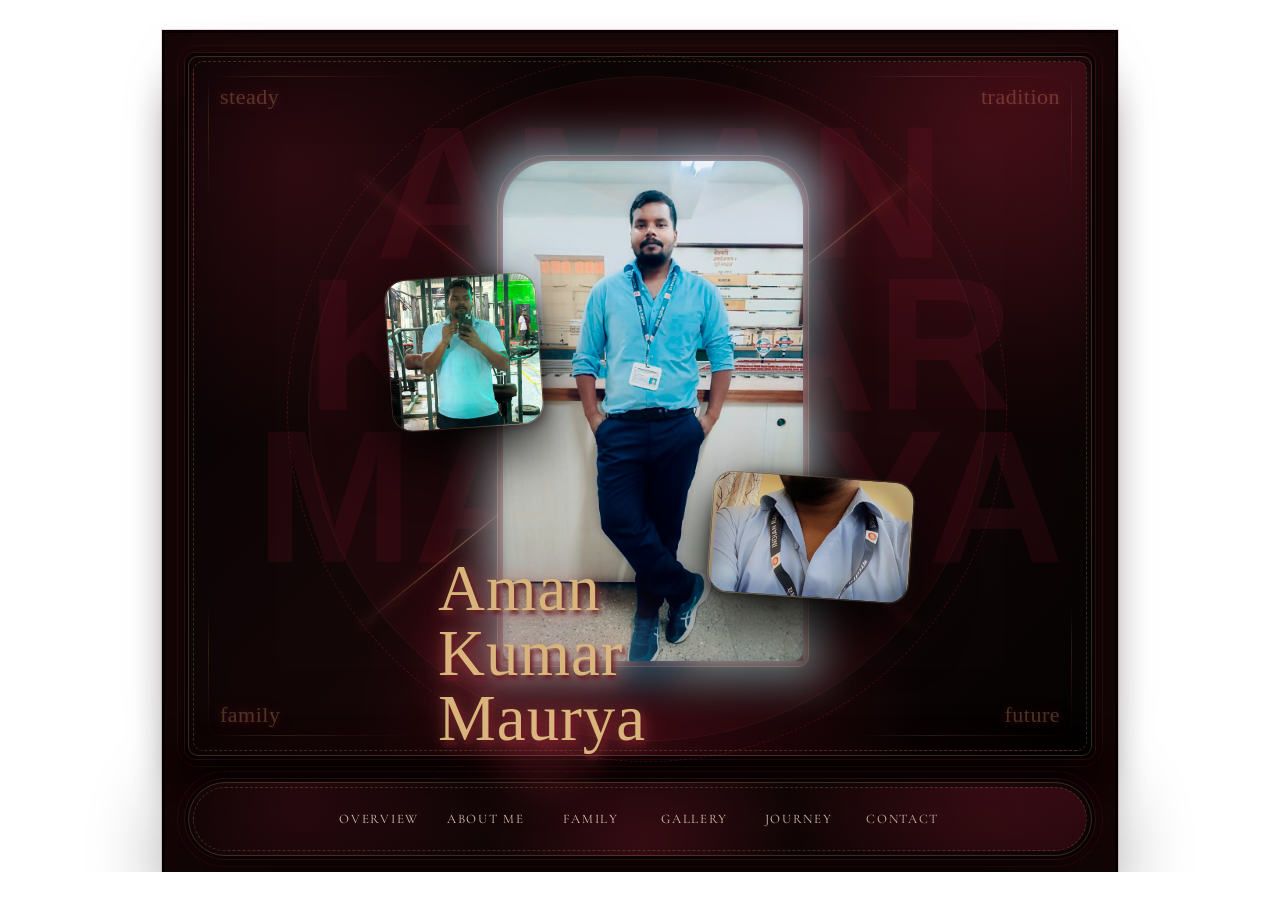
<file: aman.html>
<!DOCTYPE html>
<html lang="en">

<head>
  <meta charset="UTF-8">
  <meta name="viewport" content="width=device-width, initial-scale=1, viewport-fit=cover">
  <title>Aman Kumar Maurya</title>

  <link
    href="https://fonts.googleapis.com/css2?family=Cormorant+Garamond:wght@400;500;600;700&family=Nunito:wght@300;400;600;700;800&display=swap"
    rel="stylesheet">
  <link href="https://fonts.cdnfonts.com/css/east-bouvent" rel="stylesheet">
  <link href="https://fonts.cdnfonts.com/css/brittany-signature" rel="stylesheet">

  <style>
    html,
    body {
      margin: 0;
      padding: 0;
      overflow-x: hidden;
    }

    body {
      margin: 20px auto;
      font-family: 'Cormorant Garamond', serif;
    }

    /* =========================
   RESPONSIVE SCALE WRAPPER
   The design below is built with fixed-pixel absolute
   positioning at a 910px canvas width. Rather than break
   that hand-tuned layout apart, we scale the whole canvas
   down to fit any screen (phone/tablet/desktop) while
   keeping every element's position and proportions intact.
========================= */
    .scaleStage {
      width: 100%;
      display: flex;
      justify-content: center;
      align-items: flex-start;
    }

    .scaleStage .bg {
      transform-origin: top center;
      flex-shrink: 0;
    }

    /* =========================
   ROOT
========================= */

    :root {
      --bg: #050303;
      --bg2: #160708;

      --redglow: rgb(189, 36, 64);
      --goldglow: rgb(215, 180, 122);
      --shadow: rgb(0, 0, 0);

      --wine: #410b14;
      --wine2: #64111e;

      --porcelain: #d8c1b2;

      /* === DO NOT TOUCH ==== */
      --redglow1: color-mix(in srgb, var(--redglow), transparent 68%);
      --redglow2: color-mix(in srgb, var(--redglow), transparent 80%);
      --redglow3: color-mix(in srgb, var(--redglow), transparent 75%);
      --redglow4: color-mix(in srgb, var(--redglow), transparent 92%);

      --soft1: color-mix(in srgb, var(--redglow), transparent 85%);

      --goldglow1: color-mix(in srgb, var(--goldglow), transparent 78%);
      --goldglow2: color-mix(in srgb, var(--goldglow), transparent 68%);

      --shadow1: color-mix(in srgb, var(--shadow), transparent 6%);
      --shadow2: color-mix(in srgb, var(--shadow), transparent 65%);
    }

    .bg {
      margin: 10px auto;
      padding: 20px;
      background: var(--bg2);
      width: 910px;
      height: auto;
      border: 3px solid var(--bg);
      outline: 1px solid var(--redglow2);
    }

    /* =========================
   GLOBAL SCROLLBAR
========================= */

    * {
      scrollbar-width: thin;
      scrollbar-color: var(--redglow2) transparent;
    }

    ::-webkit-scrollbar {
      width: 7px;
      height: 7px;
    }

    ::-webkit-scrollbar-track {
      background:
        linear-gradient(to bottom,
          transparent,
          color-mix(in srgb, var(--bg2), transparent 15%),
          transparent);

      border-radius: 999px;
    }

    ::-webkit-scrollbar-thumb {
      border-radius: 999px;

      background:
        linear-gradient(to bottom,
          var(--redglow2),
          var(--wine),
          var(--goldglow1));

      border:
        1px solid color-mix(in srgb, var(--goldglow), transparent 65%);

      box-shadow:
        0 0 10px var(--redglow1),
        inset 0 0 6px rgba(255, 255, 255, .06);
    }

    ::-webkit-scrollbar-thumb:hover {
      background:
        linear-gradient(to bottom,
          var(--redglow),
          var(--wine2),
          var(--goldglow));

      box-shadow:
        0 0 14px var(--redglow),
        0 0 24px var(--goldglow1);
    }

    ::-webkit-scrollbar-corner {
      background: transparent;
    }

    /* =========================
   CURSOR
========================= */

    .lightCursor {
      position: absolute;
      left: 0;
      top: 0;
      width: 220px;
      height: 220px;
      z-index: 30;
      pointer-events: none;
      opacity: 0;
      transform: translate(-50%, -50%);
      border-radius: 50%;
      background:
        radial-gradient(circle,
          color-mix(in srgb, var(--goldglow), transparent 68%) 0%,
          color-mix(in srgb, var(--redglow), transparent 78%) 28%,
          transparent 68%);
      filter: blur(18px);
      mix-blend-mode: screen;
      transition: opacity .45s ease;
    }

    .wrap:hover .lightCursor {
      opacity: .72;
    }

    /* =========================
   WRAP
========================= */

    .wrap {
      position: relative;
      height: 700px;
      border-radius: 10px;
      border: 3px solid var(--bg);
      outline: 1px solid var(--redglow2);
      background:
        radial-gradient(circle at 12% 16%, var(--redglow2), transparent 28%),
        radial-gradient(circle at 88% 10%, var(--soft1), transparent 24%),
        radial-gradient(circle at 50% 95%, var(--redglow3), transparent 35%),
        linear-gradient(135deg, var(--bg), var(--bg2) 55%, var(--bg));
      box-shadow:
        0 34px 50px var(--shadow1),
        inset 0 0 80px var(--shadow2),
        0 0 80px var(--redglow4);
    }

    .wrap:before,
    .wrap:after {
      content: "";
      position: absolute;
      inset: 0;
      pointer-events: none;
      border-radius: 10px;
    }

    .wrap:before {
      z-index: 5;

      border: 1px solid var(--goldglow1);

      outline: 1px dotted var(--redglow3);
      outline-offset: 10px;
    }

    .wrap:after {
      z-index: 2;

      margin: 5px;

      border: 1px dashed var(--goldglow1);

      background:
        radial-gradient(circle at top right,
          var(--redglow2),
          transparent 35%);
    }

    /* =========================
   CROSS
========================= */

    .cross {
      position: absolute;
      inset: 0;
      z-index: 2;
      pointer-events: none;
      overflow: hidden;

    }

    .cross:before,
    .cross:after {
      content: '';
      position: absolute;
      left: 90px;
      top: 345px;
      width: 720px;
      height: 1px;
      pointer-events: none;
      background:
        linear-gradient(90deg,
          transparent 0%,
          var(--redglow) 18%,
          var(--goldglow) 50%,
          var(--redglow) 82%,
          transparent 100%);

      box-shadow:
        0 0 8px var(--redglow),
        0 0 18px var(--goldglow);

      opacity: .55;
      transform-origin: center;
    }

    .cross:before {
      transform: rotate(39deg);
    }

    .cross:after {
      transform: rotate(-39deg);
      background:
        linear-gradient(90deg,
          transparent 0%,
          var(--goldglow) 20%,
          var(--redglow) 50%,
          var(--goldglow) 80%,
          transparent 100%);
    }


    /* =========================
   CIRCLE
========================= */

    .circle {
      position: absolute;
      width: 75%;
      height: 95%;
      left: 120px;
      top: 20px;
    }

    .circle:after {
      content: '';
      position: absolute;
      inset: 0;
      border-radius: 50%;
      background: var(--redglow3);
      border: 1px solid var(--goldglow1);
      outline: 1px dashed var(--redglow);
      outline-offset: 20px;
      opacity: .28;
      backdrop-filter: blur(10px);
      pointer-events: none;
    }

    /* =========================
   CORNER
========================= */
    .corner {
      position: absolute;
      inset: 0;
      z-index: 4;
      pointer-events: none;
    }

    .corner span {
      position: absolute;
      width: 190px;
      height: 110px;
      padding: 10px 12px;
      pointer-events: none;
      color: var(--goldglow2);
      font-family: 'Brittany Signature', cursive;
      font-size: 22px;
      line-height: 1;

      letter-spacing: .5px;

      opacity: .85;
      text-shadow:
        0 0 8px var(--redglow1),
        0 0 18px var(--redglow2),
        0 0 28px rgba(255, 120, 150, .18);

      filter: drop-shadow(0 0 8px var(--redglow2));
      mix-blend-mode: screen;
    }




    .corner span:before,
    .corner span:after {
      content: "";
      position: absolute;
      background:
        linear-gradient(90deg,
          transparent,
          var(--goldglow1),
          var(--redglow2),
          transparent);
      opacity: .75;
      pointer-events: none;
    }

    .corner span:before {
      width: 100%;
      height: 1px;
    }

    .corner span:after {
      width: 1px;
      height: 100%;
      background:
        linear-gradient(180deg,
          transparent,
          var(--goldglow1),
          var(--redglow2),
          transparent);
    }

    .corner span:nth-child(1) {
      left: 20px;
      top: 20px;
      text-align: left;
    }

    .corner span:nth-child(1):before {
      left: 0;
      top: 0;
    }

    .corner span:nth-child(1):after {
      left: 0;
      top: 0;
    }

    .corner span:nth-child(2) {
      left: 20px;
      bottom: 20px;
      display: flex;
      align-items: flex-end;
      text-align: left;
    }

    .corner span:nth-child(2):before {
      left: 0;
      bottom: 0;
    }

    .corner span:nth-child(2):after {
      left: 0;
      bottom: 0;
    }

    .corner span:nth-child(3) {
      right: 20px;
      top: 20px;
      text-align: right;
    }

    .corner span:nth-child(3):before {
      right: 0;
      top: 0;
    }

    .corner span:nth-child(3):after {
      right: 0;
      top: 0;
    }

    .corner span:nth-child(4) {
      right: 20px;
      bottom: 20px;
      display: flex;
      justify-content: flex-end;
      align-items: flex-end;
      text-align: right;
    }

    .corner span:nth-child(4):before {
      right: 0;
      bottom: 0;
    }

    .corner span:nth-child(4):after {
      right: 0;
      bottom: 0;
    }


    /* =========================
   BG SLIDES
========================= */

    .bgSlides {
      position: absolute;
      inset: 0;

      z-index: 0;

      overflow: hidden;
      border-radius: 10px;

      pointer-events: none;
    }

    .bgSlide {
      position: absolute;
      inset: -8%;

      background-size: cover;
      background-position: center;

      opacity: 0;

      animation: bgFade 24s infinite;

      filter:
        blur(2px) brightness(45%) contrast(125%) saturate(90%) sepia(35%);

      transform: scale(1.1);

      mix-blend-mode: soft-light;
    }

    .bgSlide:nth-child(1) {
      animation-delay: 0s;
    }

    .bgSlide:nth-child(2) {
      animation-delay: 6s;
    }

    .bgSlide:nth-child(3) {
      animation-delay: 12s;
    }

    .bgSlide:nth-child(4) {
      animation-delay: 18s;
    }

    @keyframes bgFade {
      0% {
        opacity: 0;
        transform: scale(1.14);
      }

      8% {
        opacity: .22;
      }

      24% {
        opacity: .30;
        transform: scale(1.05);
      }

      34% {
        opacity: 0;
      }

      100% {
        opacity: 0;
      }
    }

    /* =========================
   BG TYPO
========================= */

    .bgTitle {
      position: absolute;
      left: 40px;
      top: 60px;
      z-index: 1;
      font-size: 330px;
      line-height: .8;
      text-align: center;
      font-weight: 700;
      color: var(--redglow2);
      opacity: .54;
      pointer-events: none;
      font-family: 'East Bouvent', sans-serif;
    }

    /* =========================
   COLLAGE
========================= */

    .collage {
      position: relative;
      z-index: 3;
    }

    /* =========================
   NAME TITLE
========================= */

    .nameTitle {
      position: absolute;

      z-index: 8;

      right: 450px;
      left: 250px;
      top: 500px;

      color: var(--goldglow);

      font-family: 'Brittany Signature', cursive;

      font-size: 65px;
      line-height: 1;
      letter-spacing: 1px;

      animation:
        roseGlow 7s ease-in-out infinite,
        roseFloat 9s ease-in-out infinite;

      filter:
        drop-shadow(0 0 6px var(--goldglow1)) drop-shadow(0 0 18px var(--redglow2));

      transform-origin: center;
    }

    .nameTitle:before {
      content: attr(data-text);

      position: absolute;
      inset: 0;

      z-index: -1;

      color: var(--wine2);

      opacity: .9;

      transform: translate(3px, 4px);

      filter:
        blur(2px) drop-shadow(0 0 12px var(--redglow1));

      mix-blend-mode: multiply;
    }

    .nameTitle:after {
      content: '';

      position: absolute;

      left: -8%;
      top: -15%;

      width: 120%;
      height: 140%;

      background:
        radial-gradient(circle at 20% 50%,
          var(--redglow2),
          transparent 24%),

        radial-gradient(circle at 80% 40%,
          var(--goldglow1),
          transparent 20%),

        radial-gradient(circle at 50% 80%,
          var(--redglow1),
          transparent 28%);

      filter: blur(18px);

      opacity: .7;

      mix-blend-mode: screen;

      pointer-events: none;

      animation: roseMist 10s linear infinite;
    }

    @keyframes roseGlow {
      0% {
        text-shadow:
          0 0 8px var(--goldglow1),
          0 0 20px var(--goldglow1),
          0 0 35px var(--redglow2),
          2px 3px 0 var(--wine);
      }

      50% {
        text-shadow:
          0 0 12px var(--goldglow),
          0 0 30px var(--goldglow1),
          0 0 60px var(--redglow1),
          3px 5px 0 var(--wine2);
      }

      100% {
        text-shadow:
          0 0 8px var(--goldglow1),
          0 0 20px var(--goldglow1),
          0 0 35px var(--redglow2),
          2px 3px 0 var(--wine);
      }
    }

    @keyframes roseMist {
      0% {
        transform:
          translateX(0px) translateY(0px) scale(1);
      }

      50% {
        transform:
          translateX(8px) translateY(-4px) scale(1.05);
      }

      100% {
        transform:
          translateX(0px) translateY(0px) scale(1);
      }
    }

    @keyframes roseFloat {
      0% {
        transform:
          translateY(0px) rotate(-1deg);
      }

      50% {
        transform:
          translateY(-4px) rotate(1deg);
      }

      100% {
        transform:
          translateY(0px) rotate(-1deg);
      }
    }

    /* =========================
   PORTRAIT
========================= */

    .portrait {
      position: absolute;

      left: 310px;
      top: 100px;

      width: 300px;
      height: 500px;

      z-index: 5;

      border: 5px solid var(--wine);
      outline: 1px solid var(--goldglow2);

      border-radius: 50px 50px 10px 10px;

      box-shadow:
        0 24px 58px var(--shadow1),
        inset 0 0 50px var(--shadow2);
    }

    .portrait:before,
    .portrait:after {
      content: '';

      position: absolute;

      background: var(--img);
      background-size: cover;
      background-position: center;

      pointer-events: none;
    }

    .portrait:after {
      left: -20px;
      top: -20px;

      width: 340px;
      height: 540px;

      z-index: 1;

      opacity: .7;

      filter: blur(20px);

      border-radius: 50px 50px 10px 10px;

      animation: pulse 6s ease-in-out infinite;
    }

    .portrait:before {
      inset: 0;

      z-index: 3;

      opacity: .7;

      mix-blend-mode: soft-light;

      filter:
        blur(5px) brightness(110%) contrast(110%) saturate(90%) sepia(80%);

      border-radius: 50px 50px 10px 10px;
    }

    @keyframes pulse {
      0% {
        opacity: .55;
      }

      50% {
        opacity: .9;
      }

      100% {
        opacity: .55;
      }
    }

    .pic {
      position: absolute;
      inset: 0;

      z-index: 2;

      background: var(--img);
      background-size: cover;
      background-position: center;

      border-radius: 50px 50px 10px 10px;
    }

    .pic:after {
      content: '';

      position: absolute;
      inset: 0;

      background:
        linear-gradient(to bottom,
          transparent,
          var(--shadow2));

      mix-blend-mode: multiply;

      opacity: .7;
    }

    /* =========================
   BOXES
========================= */

    .collageBox,
    .collageBoxSecond {
      position: absolute;

      z-index: 5;

      background: var(--shadow2);

      border: 1px solid var(--goldglow1);

      border-radius: 20px;

      box-shadow:
        0 24px 58px var(--shadow1),
        inset 0 0 50px var(--shadow2);
    }

    .collageBox {
      right: 180px;
      top: 420px;

      width: 200px;
      height: 120px;

      transform: rotate(4deg);
    }

    .collageBoxSecond {
      left: 200px;
      top: 220px;

      width: 150px;
      height: 150px;

      transform: rotate(-4deg);
    }

    .collageBox:before,
    .collageBox:after,
    .collageBoxSecond:before,
    .collageBoxSecond:after {
      content: '';

      position: absolute;
      inset: 0;

      background: var(--img);
      background-size: cover;
      background-position: center;
    }

    .collageBox:before,
    .collageBoxSecond:before {
      border-radius: 20px;
    }

    .collageBox:after,
    .collageBoxSecond:after {
      opacity: .7;

      mix-blend-mode: soft-light;

      filter:
        blur(7px) brightness(110%) contrast(110%) saturate(90%) sepia(80%);

      border: 10px solid var(--wine);

      border-radius: 50px 50px 10px 10px;
    }

    /* =========================
   ROSES
========================= */

    .collageRose,
    .collageRose2,
    .collageRose3,
    .collageRose4 {
      position: absolute;

      filter:
        brightness(110%) contrast(110%) saturate(90%) sepia(40%) drop-shadow(0 0 10px var(--redglow1)) drop-shadow(0 0 40px var(--redglow1));
    }

    .collageRose {
      top: 310px;
      right: 180px;

      width: 200px;

      z-index: 5;
    }

    .collageRose2 {
      top: 480px;
      right: 200px;

      width: 180px;

      z-index: 7;
    }

    .collageRose3 {
      top: 0;
      right: 10px;

      width: 220px;

      z-index: 7;
    }

    .collageRose4 {
      top: 0;
      right: -70px;

      width: 300px;

      z-index: -1;

      transform: rotate(20deg);
    }


    /* =========================
   NAVIGATION
========================= */

    .nav {
      position: relative;
      margin-top: 20px;
      height: 60px;
      padding: 7px;
      white-space: nowrap;
      text-align: center;
      border-radius: 999px;
      border: 3px solid var(--bg);
      outline: 1px solid var(--redglow2);
      background:
        radial-gradient(circle at 12% 16%, var(--redglow2), transparent 28%),
        radial-gradient(circle at 88% 10%, var(--soft1), transparent 24%),
        radial-gradient(circle at 50% 95%, var(--redglow3), transparent 35%),
        linear-gradient(135deg, var(--bg), var(--bg2) 55%, var(--bg));
      box-shadow:
        0 34px 90px var(--shadow1),
        inset 0 0 80px var(--shadow2),
        0 0 80px var(--redglow4);
      display: flex;
      justify-content: center;
      align-items: center;
    }

    .nav:before {
      content: '';
      position: absolute;
      inset: 0;
      border: 1px solid var(--goldglow1);
      outline: 1px dotted var(--redglow3);
      outline-offset: 10px;
      border-radius: 999px;
      pointer-events: none;
    }

    .nav:after {
      content: '';
      position: absolute;
      inset: 0;
      margin: 5px;
      border: 1px dashed var(--goldglow1);
      background:
        radial-gradient(circle at top right,
          var(--redglow2),
          transparent 35%);
      border-radius: 999px;
      pointer-events: none;
    }

    .nav button {
      height: 44px;
      min-width: 102px;
      margin: 0 1px;
      padding: 0 12px;
      cursor: pointer;
      border: 1px solid transparent;
      border-radius: 999px;
      background: transparent;
      color: var(--porcelain);
      font-family: 'Cormorant Garamond', serif;
      font-size: 13px;
      letter-spacing: 1.7px;
      text-transform: uppercase;
      transition: .35s ease;
    }

    .nav button:hover,
    .nav button.active {
      color: var(--porcelain);
      border-color: var(--goldglow);
      background:
        radial-gradient(circle at top, var(--redglow2), transparent 55%),
        linear-gradient(135deg, var(--wine2), var(--wine), var(--redglow));
      box-shadow:
        0 0 24px var(--redglow1),
        inset 0 0 18px var(--redglow2);
    }

    .nav button:hover {
      transform: translateY(-2px)
    }


    /* =========================
   CONTENT AND TEXT
========================= */
    .exitButton {
      position: absolute;
      top: 18px;
      right: 18px;
      width: 34px;
      height: 34px;
      z-index: 20;
      display: flex;
      align-items: center;
      justify-content: center;
      cursor: pointer;
      border-radius: 50%;
      color: var(--goldglow);
      font-size: 15px;
      font-family: 'Cormorant Garamond', serif;
      background:
        radial-gradient(circle at 30% 30%,
          rgba(255, 255, 255, .08),
          transparent 60%),

        linear-gradient(145deg,
          var(--bg2),
          var(--wine));
      border:
        1px solid var(--goldglow1);
      box-shadow:
        0 0 0 1px rgba(255, 255, 255, .03),
        0 0 12px var(--redglow2),
        inset 0 0 18px rgba(255, 255, 255, .03);
      text-shadow:
        0 0 8px var(--goldglow1),
        0 0 18px var(--redglow1);
      transition:
        .45s ease;
    }

    .exitButton:before {
      content: '';
      position: absolute;
      inset: -5px;
      border-radius: 50%;
      border: 1px solid var(--redglow2);
      opacity: .35;
      filter: blur(2px);
      transition: .45s ease;
    }

    .exitButton:after {
      content: '';
      position: absolute;
      width: 65%;
      height: 1px;
      top: 8px;
      background:
        linear-gradient(90deg,
          transparent,
          rgba(255, 255, 255, .45),
          transparent);

      opacity: .5;
    }

    .exitButton:hover {
      transform:
        translateY(-2px) scale(1.05);
      color: #fff4e8;
      box-shadow:
        0 0 20px var(--redglow1),
        0 0 40px var(--goldglow1),
        inset 0 0 20px rgba(255, 255, 255, .05);
    }

    .exitButton:hover:before {
      opacity: .75;
      transform: scale(1.08);
    }

    .content {
      position: absolute;
      left: 0;
      right: 0;
      top: 0;
      bottom: 0;
      z-index: 7;
      border-radius: 10px;
    }

    .contentBox {
      background:
        radial-gradient(circle at 12% 16%, var(--redglow2), transparent 28%),
        radial-gradient(circle at 88% 10%, var(--soft1), transparent 24%),
        radial-gradient(circle at 50% 95%, var(--redglow3), transparent 35%),
        linear-gradient(135deg, var(--bg), var(--bg2) 55%, var(--bg));
      position: absolute;
      inset: 0;
      border-radius: 10px;
      overflow: auto;
    }

    .contentBox:before,
    .contentBox:after {
      content: "";
      position: absolute;
      inset: 0;
      pointer-events: none;
      border-radius: 10px;
    }

    .contentBox:before {
      z-index: 5;

      border: 1px solid var(--goldglow1);
      outline: 1px dotted var(--redglow3);
      outline-offset: 10px;
    }

    .contentBox:after {
      z-index: 2;
      margin: 5px;
      border: 1px dashed var(--goldglow1);
      background:
        radial-gradient(circle at top right,
          var(--redglow2),
          transparent 35%);
    }


    .contentBg {
      position: absolute;
      inset: 0;
      height: 390px;
      background: var(--img);
      background-size: cover;
      background-position: center;
      opacity: .45;
      filter: brightness(.65) contrast(1.15) saturate(.75) sepia(.35);
      mask-image: linear-gradient(to bottom, #000 0%, #000 35%, transparent 100%);
      -webkit-mask-image: linear-gradient(to bottom, #000 0%, #000 35%, transparent 100%);
      z-index: 0;
    }

    .contentBg:before {
      content: '';
      position: absolute;
      inset: 0;
      background:
        radial-gradient(circle at 20% 20%, var(--goldglow1), transparent 28%),
        radial-gradient(circle at 80% 30%, var(--redglow2), transparent 35%),
        linear-gradient(to bottom, transparent, var(--bg2) 92%);
      mix-blend-mode: soft-light;
    }

    /* =========================
   CONTENT 1 - OVERVIEW
========================= */


    .overviewPortrait {
      position: absolute;
      left: 38px;
      top: 22px;
      width: 270px;
      height: 410px;
      border-radius: 10px 10px 50px 50px;
      overflow: hidden;
      border-top: 2px solid var(--goldglow2);
      border-left: 2px solid var(--redglow1);
      border-right: 2px solid var(--redglow1);
      box-shadow: 0 30px 70px var(--shadow1), inset 0 0 50px var(--shadow2);
      background: var(--img);
      background-size: cover;
      background-position: center;
      filter: contrast(1.12) sepia(.22);
      z-index: 1;
    }

    .overviewPortrait:hover {
      transform: translateY(-3px);
      filter: contrast(1.18) sepia(.28) brightness(1.04);
    }


    .overviewPortrait:before {
      content: '';
      position: absolute;
      inset: 0;
      background: var(--img);
      background-size: cover;
      background-position: center;
      filter: blur(5px) brightness(1.4) contrast(1.12) sepia(.22);
      mix-blend-mode: soft-light;
      opacity: .47;
    }

    .overviewPortrait:after {
      content: '';
      position: absolute;
      inset: 0;
      background: linear-gradient(to bottom, transparent, var(--bg2));

    }

    .overviewTitle {
      position: absolute;
      left: 20px;
      top: 275px;
      width: 330px;
      text-align: center;
      z-index: 2;
    }

    .overviewTitle b {
      display: block;
      font-family: 'East Bouvent', sans-serif;
      font-size: 100px;
      line-height: .75;
      color: var(--redglow2);
      opacity: .5;
      z-index: 10;
    }

    .overviewTitle span {
      position: absolute;
      left: 40px;
      top: 92px;
      z-index: 2;
      font-family: 'Brittany Signature', cursive;
      font-size: 48px;
      color: var(--goldglow);
      text-shadow: 0 0 20px var(--goldglow1), 0 0 35px var(--redglow1);
      transition:
        transform .55s ease,
        text-shadow .55s ease;
    }

    .overviewTitle:hover span {
      transform: translateY(-4px) rotate(-1deg);
      text-shadow:
        0 0 24px var(--goldglow1),
        0 0 42px var(--redglow1),
        0 0 70px var(--redglow2);
    }

    .overviewTitle p {
      margin-top: 30px;
      text-transform: uppercase;
      letter-spacing: 4px;
      font-size: 13px;
      color: var(--porcelain);
      opacity: .75;
    }

    .overviewRose {
      position: absolute;
      width: 200px;
      left: -20px;
      top: 30px;
      filter: contrast(1.12) sepia(.32);
      z-index: 1;
    }


    .miniStack {
      position: absolute;
      right: 55px;
      top: 54px;
      width: 210px;
      height: 265px;
    }

    .miniStack div {
      position: absolute;
      width: 170px;
      height: 120px;
      border-radius: 22px;
      background: var(--img) center/cover;
      border: 1px solid var(--goldglow1);
      box-shadow: 0 20px 45px var(--shadow1);
      filter: brightness(.75) sepia(.25);
    }

    .miniStack div:hover {
      filter: brightness(.88) sepia(.25) contrast(1.08);
      box-shadow:
        0 22px 50px var(--shadow1),
        0 0 22px var(--redglow2);
    }


    .miniStack div:first-child {
      right: 18px;
      top: 0;
      transform: rotate(5deg);
    }

    .miniStack div:last-child {
      right: 0;
      bottom: 0;
      transform: rotate(-4deg);
    }



    .textPanel,
    .essencePanel,
    .aboutPanel {
      position: absolute;
      background:
        radial-gradient(circle at 20% 10%, var(--goldglow1), transparent 26%),
        radial-gradient(circle at 85% 90%, var(--redglow2), transparent 35%),
        linear-gradient(145deg,
          color-mix(in srgb, var(--bg2), transparent 3%),
          color-mix(in srgb, var(--wine), transparent 58%),
          color-mix(in srgb, var(--bg), transparent 8%));
      backdrop-filter: blur(8px);
      border: 1px solid var(--goldglow1);
      outline: 1px dotted var(--redglow2);
      outline-offset: -8px;
      box-shadow:
        inset 0 0 35px var(--shadow2),
        inset 0 0 0 1px rgba(255, 255, 255, .025),
        0 18px 45px var(--shadow1),
        0 0 35px var(--redglow4);
      color: var(--porcelain);
      margin: 0;
      font-size: 14px;
      line-height: 1.55;
      border-radius: 10px;
    }

    .textPanel:before,
    .essencePanel:before,
    .aboutPanel:before {
      content: "";
      position: absolute;
      inset: 9px;
      border: 1px solid color-mix(in srgb, var(--goldglow), transparent 82%);
      border-radius: 10px;
      pointer-events: none;
    }

    .textPanel:after,
    .essencePanel:after,
    .aboutPanel:after {
      content: "✦";
      position: absolute;
      top: 10px;
      right: 15px;
      color: var(--goldglow);
      font-size: 10px;
      opacity: .65;
      text-shadow: 0 0 12px var(--goldglow1);
    }



    .textPanel {
      left: 338px;
      top: 68px;
      width: 220px;
      height: 170px;
      padding: 25px 30px;
    }


    .textPanel h2,
    .essencePanel h2,
    .aboutPanel h2 {
      position: relative;
      text-transform: uppercase;
      padding: 3px;
      margin: 0;
      letter-spacing: 4px;
      font-size: 17px;
      color: var(--goldglow);
      text-shadow:
        0 0 12px var(--goldglow1),
        0 0 22px var(--redglow2);
    }

    .textPanel h2:after,
    .essencePanel h2:after,
    .aboutPanel h2:after {
      content: "";
      position: absolute;
      left: 0;
      bottom: 0;
      width: 72%;
      height: 1px;
      background:
        linear-gradient(90deg,
          var(--goldglow1),
          var(--redglow2),
          transparent);
    }

    .textPanelScroll,
    .aboutPanelScroll {
      padding-right: 8px;
      mask-image: linear-gradient(to bottom, transparent 0%, #000 8%, #000 88%, transparent 100%);
      -webkit-mask-image: linear-gradient(to bottom, transparent 0%, #000 8%, #000 88%, transparent 100%);

    }

    .textPanelScroll {
      max-height: 130px;
      overflow: auto;
    }

    .essencePanel {
      left: 22px;
      bottom: 25px;
      width: 280px;
      height: 140px;
      padding: 15px;
    }

    .essencePanel div {
      margin: 11px 0;
      color: var(--soft);
      text-transform: uppercase;
      letter-spacing: 2px;
      font-size: 12px;
    }

    .aboutPanel {
      right: 48px;
      bottom: 48px;
      width: 250px;
      height: 230px;
      padding: 28px;
    }

    .aboutPanel span {
      display: block;
      margin-top: 18px;
      font-family: 'Brittany Signature', cursive;
      font-size: 30px;
      color: var(--redglow);
      text-shadow: 0 0 20px var(--redglow1);
      text-align: right;
    }

    .aboutPanelScroll {
      max-height: 140px;
      overflow: auto;
    }

    .musicPlayer {
      width: auto;
      padding: 12px;
      margin-top: 50px;
      display: grid;
      grid-template-columns: 42px 1fr 28px;
      grid-template-rows: 42px 8px 16px;
      gap: 8px 10px;
      align-items: center;
      border-radius: 18px;
      overflow: hidden;

      background:
        radial-gradient(circle at 20% 20%, var(--redglow2), transparent 42%),
        linear-gradient(135deg, var(--wine), var(--bg2));

      border: 1px solid var(--goldglow1);

      box-shadow:
        inset 0 0 22px var(--shadow2),
        0 0 22px var(--redglow4);
    }

    .musicCover {
      width: 42px;
      height: 42px;
      border-radius: 50%;
      background: var(--img) center/cover;
      border: 1px solid var(--goldglow);
      box-shadow: 0 0 14px var(--redglow2);
    }

    .musicInfo b {
      display: block;
      color: var(--goldglow);
      font-size: 10px;
      line-height: 1.15;
      letter-spacing: 1.5px;
      text-transform: uppercase;
    }

    .musicInfo span {
      display: block;
      margin-top: 4px;
      color: var(--porcelain);
      opacity: .58;
      font-size: 8px;
      letter-spacing: 1.1px;
      text-transform: uppercase;
    }

    .musicPlay {
      width: 28px;
      height: 28px;
      padding: 0;
      border-radius: 50%;
      border: 1px solid var(--goldglow1);
      background: var(--bg2);
      color: var(--goldglow);
      font-size: 10px;
      cursor: pointer;
      box-shadow: 0 0 12px var(--redglow2);
      transition:
        transform .4s ease,
        color .4s ease,
        box-shadow .4s ease,
        background .4s ease;
    }

    .musicPlay:hover {
      transform: scale(1.12) rotate(8deg);
      color: var(--porcelain);
      background: var(--wine);
      box-shadow:
        0 0 18px var(--redglow1),
        0 0 28px var(--goldglow1);
    }

    .musicProgress {
      grid-column: 1 / 4;
      height: 4px;
      border-radius: 999px;
      overflow: hidden;
      background: rgba(0, 0, 0, .45);
    }

    .musicProgress span {
      display: block;
      width: 0%;
      height: 100%;
      background: linear-gradient(90deg, var(--redglow), var(--goldglow));
    }

    .musicVolume {
      grid-column: 1 / 4;
      display: grid;
      grid-template-columns: 24px 1fr;
      gap: 10px;
      align-items: center;
      margin-top: -2px;
      opacity: .72;
    }

    .musicVolume span {
      color: var(--goldglow);
      font-size: 8px;
      letter-spacing: 1.6px;
      text-transform: uppercase;
    }

    .musicVolume input {
      -webkit-appearance: none;
      appearance: none;
      width: 100%;
      height: 10px;
      background: transparent;
      cursor: pointer;
    }

    .musicVolume input::-webkit-slider-runnable-track {
      height: 1px;
      border: none;
      background:
        linear-gradient(90deg,
          var(--redglow2),
          var(--goldglow1));
      opacity: .55;
    }

    .musicVolume input::-moz-range-track {
      height: 1px;
      border: none;
      background:
        linear-gradient(90deg,
          var(--redglow2),
          var(--goldglow1));
      opacity: .55;
    }

    .musicVolume input::-webkit-slider-thumb {
      -webkit-appearance: none;
      width: 9px;
      height: 9px;
      margin-top: -4px;
      border-radius: 50%;
      background:
        radial-gradient(circle at 30% 30%,
          #fff7ef,
          var(--goldglow));
      border: 1px solid var(--wine);
      box-shadow:
        0 0 8px var(--goldglow1),
        0 0 14px var(--redglow1);
      transition: .35s ease;
    }

    .musicVolume input::-moz-range-thumb {
      width: 9px;
      height: 9px;
      border: none;
      border-radius: 50%;
      background:
        radial-gradient(circle at 30% 30%,
          #fff7ef,
          var(--goldglow));
      box-shadow:
        0 0 8px var(--goldglow1),
        0 0 14px var(--redglow1);
    }

    .musicVolume input:hover::-webkit-slider-thumb {
      transform: scale(1.15);
      box-shadow:
        0 0 12px var(--goldglow),
        0 0 24px var(--redglow1);
    }

    .loreScript {
      position: absolute;
      left: 285px;
      top: 350px;
      width: 260px;
      font-family: 'Brittany Signature', cursive;
      font-size: 32px;
      line-height: 1.1;
      color: var(--goldglow1);
      opacity: .18;
      transform: rotate(-6deg);
      filter: blur(.2px);
      text-shadow:
        0 0 18px var(--redglow1);
      pointer-events: none;
    }

    .midnightClock {
      position: absolute;
      left: 352px;
      top: 330px;
      width: 150px;
      height: 150px;
      border-radius: 50%;
      z-index: 8;
      display: flex;
      align-items: center;
      justify-content: center;
      background:
        radial-gradient(circle at 30% 30%,
          var(--redglow2),
          transparent 58%),

        linear-gradient(145deg,
          var(--bg2),
          var(--wine));
      border: 1px solid var(--goldglow1);
      box-shadow:
        0 0 25px var(--redglow2),
        inset 0 0 35px var(--shadow2),
        0 0 70px var(--redglow4);
      overflow: hidden;
    }

    .midnightClock:hover {
      transform: scale(1.06);
      border-color: var(--goldglow2);
      box-shadow:
        0 0 32px var(--redglow1),
        0 0 40px var(--goldglow1),
        inset 0 0 38px var(--shadow2),
        0 0 80px var(--redglow4);
    }

    .midnightClock:before {
      content: '';
      position: absolute;
      inset: 8px;
      border-radius: 50%;
      border: 1px solid color-mix(in srgb, var(--goldglow), transparent 80%);
    }

    .midnightClock:after {
      content: '';

      position: absolute;
      width: 180%;
      height: 1px;
      background:
        linear-gradient(90deg,
          transparent,
          var(--goldglow1),
          transparent);
      opacity: .45;
      transform: rotate(-25deg);
    }

    .clockGlow {
      position: absolute;
      inset: -20px;
      border-radius: 50%;
      background:
        radial-gradient(circle,
          var(--redglow2),
          transparent 65%);
      filter: blur(20px);
      opacity: .7;
      animation: clockPulse 5s ease-in-out infinite;
    }

    .clockInner {
      position: relative;
      z-index: 2;
      text-align: center;
    }

    .moon {
      color: var(--goldglow);
      font-size: 22px;
      text-shadow:
        0 0 12px var(--goldglow1),
        0 0 25px var(--redglow1);
      margin-bottom: 6px;
      transition: transform .55s ease;
    }

    .midnightClock:hover .moon {
      transform: rotate(-12deg) scale(1.18);
    }

    .time {
      color: var(--porcelain);
      font-size: 28px;
      letter-spacing: 3px;

      font-family: 'Cormorant Garamond', serif;
      text-shadow:
        0 0 12px var(--redglow1);
    }

    @keyframes clockPulse {

      0%,
      100% {
        transform: scale(1);
        opacity: .55;
      }

      50% {
        transform: scale(1.08);
        opacity: .9;
      }
    }

    .middlePic {
      position: absolute;
      width: 150px;
      height: 150px;
      border: 1px solid var(--redglow1);
      outline: 1px dashed var(--goldglow1);
      outline-offset: 8px;
      top: 510px;
      left: 360px;
      background: var(--img);
      background-size: cover;
      background-position: center;
      border-radius: 10px;
      z-index: 5;
      transform: rotate(5deg);
      filter: contrast(1.12) sepia(.22);
    }

    .middlePic:hover {
      transform: rotate(0deg) translateY(-5px) scale(1.04);
      filter: contrast(1.18) sepia(.28) brightness(1.08);
      border-color: var(--goldglow2);
      box-shadow:
        0 22px 45px var(--shadow1),
        0 0 24px var(--redglow2),
        0 0 18px var(--goldglow1);
    }


    .middlePic:before {
      content: '';
      position: absolute;
      inset: 0;
      background: var(--img);
      background-size: cover;
      background-position: center;
      filter: blur(5px);
      mix-blend-mode: soft-light;
    }

    .textPanel,
    .aboutPanel,
    .essencePanel,
    .musicPlayer,
    .middlePic,
    .midnightClock,
    .miniStack div,
    .overviewPortrait {
      transition:
        transform .55s ease,
        box-shadow .55s ease,
        border-color .55s ease,
        filter .55s ease;
    }

    .textPanel:hover,
    .aboutPanel:hover {
      transform: translateY(-4px);
      border-color: var(--goldglow2);
      box-shadow:
        inset 0 0 38px var(--shadow2),
        inset 0 0 0 1px rgba(255, 255, 255, .04),
        0 24px 55px var(--shadow1),
        0 0 35px var(--redglow2),
        0 0 22px var(--goldglow1);
    }

    .textPanel:hover h2,
    .aboutPanel:hover h2 {
      letter-spacing: 5px;
    }

    .textPanel h2,
    .aboutPanel h2,
    .essencePanel h2 {
      transition:
        letter-spacing .55s ease,
        color .55s ease,
        text-shadow .55s ease;
    }

    .musicPlayer:hover {
      transform: translateY(-3px) scale(1.015);
      border-color: var(--goldglow2);
      box-shadow:
        inset 0 0 28px var(--shadow2),
        0 0 30px var(--redglow2),
        0 0 18px var(--goldglow1);
    }

    /* =========================
   CONTENT 2 - ABOUT ME
========================= */

    .aboutPage {
      overflow: hidden;
    }

    .aboutScroll {
      position: absolute;
      inset: 0;
      z-index: 4;
      overflow: auto;
      padding: 34px 38px 45px;
    }

    .aboutHero {
      position: relative;
      width: 360px;
      margin-bottom: 26px;
    }

    .aboutHero span {
      font-family: 'Brittany Signature', cursive;
      font-size: 38px;
      color: var(--goldglow);
      text-shadow: 0 0 22px var(--redglow1);
    }

    .aboutHero b {
      display: block;
      margin-top: -4px;
      font-family: 'East Bouvent', sans-serif;
      font-size: 62px;
      line-height: .75;
      color: var(--redglow2);
      letter-spacing: 2px;
      text-shadow: 0 0 22px var(--redglow1);
    }

    .aboutHero b,
    .aboutHero span {
      transition:
        letter-spacing .45s ease,
        transform .45s ease,
        opacity .45s ease;
    }

    .aboutHero:hover b {
      letter-spacing: 4px;
      opacity: .75;
    }

    .aboutHero:hover span {
      transform: translateX(4px);
    }


    .aboutHero p {
      margin: 10px 0 0;
      max-width: 310px;
      text-transform: uppercase;
      letter-spacing: 2px;
      font-size: 10px;
      color: var(--porcelain);
      opacity: .68;
    }

    .storyCard,
    .traitWheel,
    .dosCard,
    .dontCard,
    .hobbyGallery,
    .quoteSlip {
      position: absolute;
      color: var(--porcelain);
      border: 1px solid var(--goldglow1);
      box-shadow:
        inset 0 0 34px var(--shadow2),
        0 18px 45px var(--shadow1),
        0 0 35px var(--redglow4);
    }

    .storyCard h2,
    .traitWheel h2,
    .dosCard h2,
    .dontCard h2,
    .hobbyGallery h2 {
      margin: 0 0 14px;
      color: var(--goldglow);
      text-transform: uppercase;
      letter-spacing: 4px;
      font-size: 17px;
      text-shadow: 0 0 14px var(--goldglow1), 0 0 25px var(--redglow2);
    }


    .storyCard {
      left: 38px;
      top: 205px;
      width: 325px;
      height: 380px;
      padding: 30px;
      border-radius: 12px 42px 12px 12px;
      background:
        linear-gradient(145deg,
          color-mix(in srgb, var(--bg2), transparent 4%),
          color-mix(in srgb, var(--wine), transparent 64%));
      outline: 1px dotted var(--redglow2);
      outline-offset: -9px;
    }

    .storyCard:hover {
      transform:
        translateY(-4px);

      box-shadow:
        inset 0 0 40px var(--shadow2),
        0 25px 55px var(--shadow1),
        0 0 45px var(--redglow2);

      border-color: var(--goldglow);
    }

    .storyScroll {
      height: 300px;
      overflow: auto;
      padding-right: 12px;
      font-size: 14px;
      line-height: 1.65;
      mask-image: linear-gradient(to bottom, transparent 0%, #000 7%, #000 92%, transparent 100%);
      -webkit-mask-image: linear-gradient(to bottom, transparent 0%, #000 7%, #000 92%, transparent 100%);
    }

    .traitWheel {
      left: 485px;
      top: 66px;
      width: 300px;
      height: 320px;
      padding: 28px;
      border-radius: 24px;
      background:
        radial-gradient(circle at center, var(--redglow2), transparent 58%),
        linear-gradient(145deg, var(--bg2), color-mix(in srgb, var(--wine), transparent 50%));
    }

    .traitWheel:hover {
      transform:
        translateY(-5px) scale(1.01);

      box-shadow:
        inset 0 0 40px var(--shadow2),
        0 0 35px var(--redglow1),
        0 0 80px var(--redglow4);
    }

    .traitWheel:hover .traitLine i {
      transform:
        translateX(-50%) scale(1.18);

      box-shadow:
        0 0 18px var(--goldglow),
        0 0 32px var(--redglow1);
    }

    .traitLine {
      display: grid;
      grid-template-columns: 58px 1fr 70px;
      gap: 10px;
      align-items: center;
      margin: 12px 0;
    }

    .traitLine b {
      font-size: 9px;
      text-transform: uppercase;
      letter-spacing: 1.5px;
      font-weight: 500;
      opacity: .72;
    }

    .traitLine b:last-child {
      text-align: right;
    }

    .traitLine span {
      position: relative;
      height: 1px;
      background: linear-gradient(90deg, var(--redglow2), var(--goldglow1), var(--redglow2));
    }

    .traitLine span:before,
    .traitLine span:after {
      content: "";
      position: absolute;
      top: -3px;
      width: 7px;
      height: 7px;
      border-radius: 50%;
      border: 1px solid var(--goldglow1);
      background: var(--wine);
    }

    .traitLine span:before {
      left: 0;
    }

    .traitLine span:after {
      right: 0;
    }

    .traitLine i {
      position: absolute;
      top: -6px;
      width: 13px;
      height: 13px;
      border-radius: 50%;
      transform: translateX(-50%);
      background:
        radial-gradient(circle at 30% 30%, var(--goldglow), var(--redglow));
      box-shadow:
        0 0 12px var(--goldglow1),
        0 0 18px var(--redglow1);
    }

    .dosCard {
      left: 450px;
      top: 325px;
      width: 170px;
      min-height: 172px;
      padding: 24px;
      border-radius: 8px;
      transform: rotate(-2deg);
      background:
        linear-gradient(145deg,
          color-mix(in srgb, var(--wine), transparent 42%),
          color-mix(in srgb, var(--bg), transparent 12%));
    }

    .dosCard:hover {
      transform:
        rotate(-3deg) translateY(-5px);

      box-shadow:
        0 0 28px var(--goldglow1),
        0 0 40px var(--redglow2);
    }


    .dontCard {
      left: 635px;
      top: 305px;
      width: 180px;
      min-height: 180px;
      padding: 24px;
      border-radius: 28px 8px 28px 8px;
      transform: rotate(2deg);
      background:
        radial-gradient(circle at 80% 20%, var(--redglow2), transparent 38%),
        linear-gradient(145deg, var(--bg2), color-mix(in srgb, var(--wine), transparent 48%));
    }

    .dontCard:hover {
      transform:
        rotate(3deg) translateY(-5px);

      box-shadow:
        0 0 28px var(--redglow1),
        0 0 45px var(--redglow2);
    }


    .dosCard p,
    .dontCard p {
      margin: 8px 0;
      font-size: 13px;
      line-height: 1.35;
      transition:
        transform .35s ease,
        color .35s ease,
        letter-spacing .35s ease;
    }

    .dosCard p:hover,
    .dontCard p:hover {
      transform: translateX(4px);
      color: #fff4eb;
      letter-spacing: .5px;
    }

    .dosCard p b {
      color: var(--goldglow);
      margin-right: 6px;
    }

    .dontCard p b {
      color: var(--redglow);
      margin-right: 6px;
    }

    .hobbyGallery {
      left: 405px;
      top: 570px;
      width: 425px;
      max-height: 200px;
      overflow: auto;
      padding: 24px;
      border-radius: 24px;
      background:
        linear-gradient(145deg,
          color-mix(in srgb, var(--bg2), transparent 4%),
          color-mix(in srgb, var(--wine), transparent 55%));
    }

    .hobbyGallery:hover {
      box-shadow:
        inset 0 0 45px var(--shadow2),
        0 0 35px var(--redglow2),
        0 0 60px var(--redglow4);
    }

    .hobbyGrid {
      display: flex;
      justify-content: center;
      align-items: center;
      gap: 8px;
      flex-wrap: wrap;
    }

    .hobbyItem {
      display: inline-block;
      width: 122px;
      margin-right: 9px;
      vertical-align: top;
    }

    .hobbyItem div {
      height: 82px;
      border-radius: 14px;
      background: var(--img) center/cover;
      border: 1px solid var(--goldglow1);
      filter: brightness(.78) contrast(1.12) sepia(.25);
      box-shadow: 0 14px 28px var(--shadow1);
      transition: .45s ease;
    }

    .hobbyItem:hover div {
      transform:
        translateY(-6px) scale(1.05) rotate(-1deg);

      filter:
        brightness(1) contrast(1.15) sepia(.12);

      box-shadow:
        0 24px 40px var(--shadow1),
        0 0 26px var(--goldglow1),
        0 0 42px var(--redglow2);
    }

    .hobbyItem span {
      display: block;
      margin-top: 9px;
      text-align: center;
      text-transform: uppercase;
      letter-spacing: 1.5px;
      font-size: 10px;
      color: var(--goldglow);
    }

    .hobbyItem:hover span {
      color: #fff4e8;
      text-shadow:
        0 0 12px var(--goldglow1);
    }

    .quoteSlip {
      left: 55px;
      top: 625px;
      width: 270px;
      min-height: 92px;
      padding: 26px;
      border-radius: 20px;
      font-family: 'Brittany Signature', cursive;
      font-size: 28px;
      line-height: 1.05;
      color: var(--goldglow);
      background:
        radial-gradient(circle at 20% 20%, var(--redglow2), transparent 42%),
        linear-gradient(145deg, var(--bg), var(--wine));
      transform: rotate(-2deg);
      text-shadow: 0 0 18px var(--redglow1);
    }

    .quoteSlip:hover {
      transform:
        rotate(-4deg) translateY(-3px);
      box-shadow:
        0 0 30px var(--goldglow1),
        0 0 60px var(--redglow2);
    }


    .storyCard,
    .traitWheel,
    .dosCard,
    .dontCard,
    .hobbyGallery,
    .quoteSlip,
    .hobbyItem div {
      transition:
        transform .45s ease,
        box-shadow .45s ease,
        border-color .45s ease,
        background .45s ease,
        filter .45s ease;
    }

    /* =========================
   CONTENT 3 - CONNECTIONS
========================= */

    .connectionsPage {
      overflow: hidden;
    }

    .connectionAura {
      position: absolute;
      right: 60px;
      top: 80px;
      width: 470px;
      height: 470px;
      border-radius: 50%;
      border: 1px solid var(--goldglow1);
      outline: 1px dashed var(--redglow2);
      outline-offset: 20px;
      opacity: .22;
      background:
        radial-gradient(circle, var(--redglow2), transparent 62%);
      filter: blur(2px);
      pointer-events: none;
    }

    .connectionTitle {
      position: absolute;
      left: 32px;
      top: 28px;
      z-index: 5;
      width: 320px;
    }

    .connectionTitle span {
      font-family: 'Brittany Signature', cursive;
      font-size: 32px;
      color: var(--goldglow);
      text-shadow: 0 0 22px var(--redglow1);
    }

    .connectionTitle b {
      display: block;
      margin-top: -4px;
      font-family: 'East Bouvent', sans-serif;
      font-size: 62px;
      line-height: .75;
      color: var(--redglow2);
      letter-spacing: 2px;
      text-shadow: 0 0 22px var(--redglow1);
    }

    .connectionTitle p {
      margin: 14px 0 0;
      max-width: 280px;
      text-transform: uppercase;
      letter-spacing: 2px;
      font-size: 10px;
      color: var(--porcelain);
      opacity: .68;
    }

    .relationNav {
      position: absolute;
      left: 45px;
      top: 230px;
      width: 150px;
      z-index: 8;
    }

    .relationNav button {
      display: block;
      width: 100%;
      height: 42px;
      margin-bottom: 12px;
      border-radius: 999px;
      cursor: pointer;
      border: 1px solid var(--goldglow1);
      background:
        linear-gradient(145deg,
          color-mix(in srgb, var(--bg2), transparent 10%),
          color-mix(in srgb, var(--wine), transparent 40%));
      color: var(--porcelain);
      font-family: 'Cormorant Garamond', serif;
      text-transform: uppercase;
      letter-spacing: 2px;
      font-size: 11px;
      box-shadow:
        inset 0 0 18px var(--shadow2),
        0 0 18px var(--redglow4);
      transition: .45s ease;
    }

    .relationNav button:hover,
    .relationNav button.active {
      color: var(--goldglow);
      border-color: var(--goldglow2);
      transform: translateX(8px);
      box-shadow:
        inset 0 0 22px var(--shadow2),
        0 0 22px var(--redglow2),
        0 0 18px var(--goldglow1);
    }

    .relationCard {
      position: absolute;
      left: 270px;
      top: 122px;
      width: 580px;
      height: 535px;
      z-index: 4;
      display: none;
      color: var(--porcelain);
    }

    .relationCard.active {
      display: block;
      animation: relationFade .55s ease both;
    }

    @keyframes relationFade {
      from {
        opacity: 0;
        transform: translateY(10px);
      }

      to {
        opacity: 1;
        transform: translateY(0);
      }
    }

    .relationPortrait {
      position: absolute;
      left: -20px;
      top: 50px;
      width: 220px;
      height: 310px;
      border-radius: 24px 24px 70px 24px;
      background: var(--img) center/cover;
      border: 1px solid var(--goldglow1);
      outline: 1px dotted var(--redglow2);
      outline-offset: 8px;
      box-shadow:
        0 28px 55px var(--shadow1),
        0 0 35px var(--redglow4);
      filter: brightness(.78) contrast(1.12) sepia(.25);
      overflow: hidden;
    }

    .relationPortrait:before {
      content: "";
      position: absolute;
      inset: 0;
      background:
        linear-gradient(to bottom, transparent, var(--bg2)),
        radial-gradient(circle at 20% 10%, var(--goldglow1), transparent 28%);
      mix-blend-mode: soft-light;
    }

    .relationInfo {
      position: absolute;
      right: 0;
      top: 0;
      width: 360px;
      height: 390px;
      padding: 34px;
      border-radius: 18px;
      border: 1px solid var(--goldglow1);
      outline: 1px dotted var(--redglow2);
      outline-offset: -9px;
      background:
        radial-gradient(circle at 20% 10%, var(--goldglow1), transparent 24%),
        radial-gradient(circle at 90% 90%, var(--redglow2), transparent 36%),
        linear-gradient(145deg,
          color-mix(in srgb, var(--bg2), transparent 3%),
          color-mix(in srgb, var(--wine), transparent 55%));
      box-shadow:
        inset 0 0 35px var(--shadow2),
        0 20px 50px var(--shadow1),
        0 0 35px var(--redglow4);
    }

    .relationInfo em {
      display: inline-block;
      margin-bottom: 12px;
      color: var(--redglow);
      font-style: normal;
      text-transform: uppercase;
      letter-spacing: 3px;
      font-size: 10px;
    }

    .relationInfo h2 {
      margin: 0;
      color: var(--goldglow);
      text-transform: uppercase;
      letter-spacing: 4px;
      font-size: 22px;
      line-height: 1;
      text-shadow: 0 0 16px var(--goldglow1);
    }

    .relationInfo blockquote {
      margin: 18px 0;
      padding: 0 0 0 16px;
      border-left: 1px solid var(--goldglow1);
      font-family: 'Brittany Signature', cursive;
      font-size: 25px;
      line-height: 1.05;
      color: var(--goldglow);
      text-shadow: 0 0 18px var(--redglow1);
    }

    .relationText {
      height: 190px;
      overflow: auto;
      padding-right: 10px;
      font-size: 14px;
      line-height: 1.6;
      mask-image: linear-gradient(to bottom, transparent 0%, #000 8%, #000 92%, transparent 100%);
      -webkit-mask-image: linear-gradient(to bottom, transparent 0%, #000 8%, #000 92%, transparent 100%);
    }

    .relationAesthetic {
      position: absolute;
      left: 18px;
      bottom: 5px;
      width: 530px;
      height: 130px;
    }

    .relationAesthetic div {
      display: inline-block;
      width: 158px;
      height: 112px;
      margin-right: 12px;
      border-radius: 18px;
      background: var(--img) center/cover;
      border: 1px solid var(--goldglow1);
      outline: 1px dotted var(--redglow2);
      outline-offset: 5px;
      filter: brightness(.76) contrast(1.12) sepia(.25);
      box-shadow:
        0 18px 38px var(--shadow1),
        0 0 22px var(--redglow4);
      transition: .45s ease;
    }

    .relationAesthetic div:nth-child(2) {
      transform: translateY(14px) rotate(-2deg);
    }

    .relationAesthetic div:nth-child(3) {
      transform: rotate(3deg);
    }

    .relationAesthetic div:hover {
      transform: translateY(-5px) scale(1.04);
      filter: brightness(.95) contrast(1.16) sepia(.18);
      box-shadow:
        0 24px 45px var(--shadow1),
        0 0 28px var(--redglow2),
        0 0 18px var(--goldglow1);
    }

    /* =========================
   CONTENT 4 - GALLERY
========================= */

    .galleryPage {
      overflow: hidden;
    }

    .galleryScroll {
      position: absolute;
      inset: 0;
      z-index: 4;
      overflow: auto;
      padding: 34px 38px 50px;
    }

    .galleryHero {
      position: relative;
      width: 420px;
      margin-bottom: 30px;
      z-index: 3;
    }

    .galleryHero span {
      font-family: 'Brittany Signature', cursive;
      font-size: 42px;
      color: var(--goldglow);
      text-shadow: 0 0 22px var(--redglow1);
    }

    .galleryHero b {
      display: block;
      margin-top: -8px;
      font-family: 'East Bouvent', sans-serif;
      font-size: 76px;
      line-height: .72;
      color: var(--redglow2);
      letter-spacing: 2px;
      text-shadow: 0 0 22px var(--redglow1);
    }

    .galleryHero p {
      margin: 14px 0 0;
      text-transform: uppercase;
      letter-spacing: 2.6px;
      font-size: 10px;
      color: var(--porcelain);
      opacity: .68;
    }

    .galleryGrid {
      position: relative;
      z-index: 4;
      display: grid;
      grid-template-columns: repeat(4, 1fr);
      grid-auto-rows: 145px;
      gap: 20px;
      padding-bottom: 45px;
    }

    .galleryItem {
      position: relative;
      min-height: 145px;
      overflow: hidden;
      border-radius: 26px;
      background:
        linear-gradient(to bottom,
          transparent,
          rgba(0, 0, 0, .58)),
        var(--img) center/cover;
      border:
        1px solid color-mix(in srgb, var(--goldglow), transparent 70%);
      outline:
        1px solid color-mix(in srgb, var(--redglow), transparent 82%);
      outline-offset: 6px;
      box-shadow:
        inset 0 0 0 1px rgba(255, 255, 255, .03),
        inset 0 0 45px rgba(0, 0, 0, .85),
        inset 0 0 120px rgba(0, 0, 0, .35),
        0 18px 40px rgba(0, 0, 0, .45),
        0 0 25px var(--redglow4);
      filter:
        brightness(.72) contrast(1.08) sepia(.24);
      transition:
        transform .75s cubic-bezier(.19, 1, .22, 1),
        box-shadow .75s ease,
        filter .75s ease,
        outline-color .75s ease;
      isolation: isolate;
    }

    .galleryItem.big {
      grid-column: span 2;
      grid-row: span 2;
    }

    .galleryItem.tall {
      grid-row: span 2;
    }

    .galleryItem.wide {
      grid-column: span 2;
    }

    .galleryItem:before {
      content: "";
      position: absolute;
      inset: 0;
      background:
        radial-gradient(circle at top left,
          var(--goldglow1),
          transparent 24%),

        radial-gradient(circle at bottom right,
          var(--redglow2),
          transparent 32%),

        linear-gradient(to bottom,
          rgba(255, 255, 255, .02),
          rgba(0, 0, 0, .48));
      mix-blend-mode: soft-light;
      opacity: .9;
      transition: .75s ease;
    }

    .galleryItem:after {
      content: "";
      position: absolute;
      inset: 10px;
      border-radius: 18px;
      border:
        1px solid rgba(255, 255, 255, .05);
      outline:
        1px dotted color-mix(in srgb, var(--goldglow), transparent 82%);
      outline-offset: -6px;
      opacity: .9;
      pointer-events: none;
    }

    .galleryItem div {
      position: absolute;
      left: 18px;
      right: 18px;
      bottom: 16px;
      z-index: 4;
      padding-top: 12px;
      border-top:
        1px solid color-mix(in srgb, var(--goldglow), transparent 82%);
      transform: translateY(10px);
      opacity: .75;
      transition: .6s ease;
    }


    .galleryItem b {
      display: block;
      color: var(--goldglow);
      text-transform: uppercase;
      letter-spacing: 3px;
      font-size: 12px;
      text-shadow:
        0 0 14px var(--redglow1);
    }


    .galleryItem span {
      display: block;
      margin-top: 5px;
      color: var(--porcelain);
      opacity: 0;
      transform:
        translateY(8px);
      filter: blur(4px);
      font-size: 9px;
      letter-spacing: 2px;
      text-transform: uppercase;
      transition:
        opacity .55s ease,
        transform .55s ease,
        filter .55s ease;
    }

    .galleryItem:hover span {
      opacity: .58;
      transform:
        translateY(0px);
      filter: blur(0px);
    }

    .galleryItem:hover {
      transform:
        translateY(-5px);
      background-size: 112%;
      filter:
        brightness(.92) contrast(1.14) sepia(.15);
      outline-color:
        color-mix(in srgb, var(--goldglow), transparent 72%);
      box-shadow:
        inset 0 0 0 1px rgba(255, 255, 255, .05),
        inset 0 0 60px rgba(0, 0, 0, .78),
        inset 0 0 120px rgba(120, 10, 20, .18),
        0 26px 55px rgba(0, 0, 0, .58),
        0 0 35px var(--redglow2),
        0 0 18px var(--goldglow1);
    }

    .galleryItem:hover:before {
      opacity: .58;
    }

    .galleryItem:hover div {
      transform: translateY(0px);
      opacity: 1;
    }


    /* =========================
   CONTENT 5 - RP LIST
========================= */

    .rpPage {
      overflow: hidden;
    }

    .rpScroll {
      position: absolute;
      inset: 0;
      z-index: 4;
      overflow: auto;
      padding: 34px 38px 55px;
    }

    .rpHero {
      position: relative;
      width: 440px;
      margin-bottom: 32px;
    }

    .rpHero span {
      font-family: 'Brittany Signature', cursive;
      font-size: 42px;
      color: var(--goldglow);
      text-shadow: 0 0 22px var(--redglow1);
    }

    .rpHero b {
      display: block;
      margin-top: -8px;
      font-family: 'East Bouvent', sans-serif;
      font-size: 78px;
      line-height: .72;
      color: var(--redglow2);
      letter-spacing: 2px;
      text-shadow: 0 0 22px var(--redglow1);
    }

    .rpHero p {
      margin: 14px 0 0;
      max-width: 390px;
      text-transform: uppercase;
      letter-spacing: 2.4px;
      font-size: 10px;
      color: var(--porcelain);
      opacity: .68;
    }

    .rpList {
      position: relative;
      z-index: 5;
      display: grid;
      gap: 22px;
      padding-bottom: 40px;
    }

    .rpItem {
      position: relative;
      min-height: 255px;
      display: grid;
      grid-template-columns: 245px 1fr;
      gap: 22px;
      padding: 18px;
      border-radius: 28px;
      border: 1px solid color-mix(in srgb, var(--goldglow), transparent 74%);
      outline: 1px dotted color-mix(in srgb, var(--redglow), transparent 78%);
      outline-offset: 7px;
      background:
        radial-gradient(circle at 20% 10%, var(--goldglow1), transparent 22%),
        radial-gradient(circle at 90% 90%, var(--redglow2), transparent 34%),
        linear-gradient(145deg,
          color-mix(in srgb, var(--bg2), transparent 4%),
          color-mix(in srgb, var(--wine), transparent 56%));
      box-shadow:
        inset 0 0 42px var(--shadow2),
        0 20px 48px var(--shadow1),
        0 0 30px var(--redglow4);
      transition: .55s ease;
    }

    .rpItem:before {
      content: "";
      position: absolute;
      inset: 10px;
      border-radius: 21px;
      border: 1px solid rgba(255, 255, 255, .04);
      pointer-events: none;
    }

    .rpImage {
      position: relative;
      min-height: 220px;
      border-radius: 22px;
      overflow: hidden;
      background:
        linear-gradient(to bottom, transparent, rgba(0, 0, 0, .65)),
        var(--img) center/cover;
      border: 1px solid var(--redglow);
      box-shadow:
        inset 0 0 45px var(--shadow2),
        0 18px 35px var(--shadow1);
      filter: brightness(.78) contrast(1.12) sepia(.22);
    }

    .rpImage:after {
      content: "";
      position: absolute;
      inset: 10px;
      border-radius: 15px;
      border: 1px solid rgba(255, 255, 255, .06);
      outline: 1px dotted var(--goldglow1);
      outline-offset: -5px;
      opacity: .85;
    }

    .rpContent {
      position: relative;
      z-index: 2;
      padding: 10px 8px 8px 0;
    }

    .rpContent em {
      display: block;
      margin-bottom: 10px;
      color: var(--redglow);
      font-style: normal;
      text-transform: uppercase;
      letter-spacing: 2.5px;
      font-size: 10px;
    }

    .rpContent h2 {
      margin: 0;
      color: var(--goldglow);
      text-transform: uppercase;
      letter-spacing: 3px;
      font-size: 21px;
      line-height: 1.05;
      text-shadow: 0 0 16px var(--goldglow1);
    }

    .rpContent blockquote {
      margin: 14px 0;
      padding: 0 0 0 16px;
      border-left: 1px solid var(--goldglow1);
      font-family: 'Brittany Signature', cursive;
      font-size: 25px;
      line-height: 1.05;
      color: var(--goldglow);
      text-shadow: 0 0 18px var(--redglow1);
    }

    .rpText {
      height: 70px;
      overflow: auto;
      padding-right: 10px;
      font-size: 14px;
      line-height: 1.55;
      color: var(--porcelain);
      mask-image: linear-gradient(to bottom, transparent 0%, #000 12%, #000 88%, transparent 100%);
      -webkit-mask-image: linear-gradient(to bottom, transparent 0%, #000 12%, #000 88%, transparent 100%);
    }

    .rpWriters {
      margin-top: 14px;
      padding-top: 12px;
      border-top: 1px solid var(--goldglow1);
    }

    .rpWriters span {
      display: inline-block;
      margin-right: 8px;
      color: var(--redglow);
      text-transform: uppercase;
      letter-spacing: 2px;
      font-size: 9px;
    }

    .rpWriters b {
      display: inline-block;
      margin: 4px 5px 0 0;
      padding: 5px 10px;
      border-radius: 999px;
      border: 1px solid var(--goldglow1);
      background: var(--redglow4);
      color: var(--porcelain);
      font-size: 9px;
      letter-spacing: 1.3px;
      text-transform: uppercase;
      font-weight: 500;
    }

    .rpItem:hover {
      transform: translateY(-5px);
      border-color: var(--goldglow2);
      outline-color: var(--goldglow1);
      box-shadow:
        inset 0 0 46px var(--shadow2),
        0 28px 60px var(--shadow1),
        0 0 38px var(--redglow2),
        0 0 18px var(--goldglow1);
    }

    .rpItem:hover .rpImage {
      filter:
        brightness(.92) contrast(1.14) sepia(.18) saturate(1.05);
      box-shadow:
        inset 0 0 55px var(--shadow2),
        0 0 22px var(--redglow2),
        0 0 38px var(--redglow4);
      border-color: var(--goldglow);
      transform: translateY(-2px);
    }

    .rpWriters b:hover {
      color: var(--goldglow);
      border-color: var(--goldglow2);
    }

    /* =========================
   CONTENT 6 - AESTHETIC
========================= */

    .aestheticPage {
      overflow: hidden;
    }

    .aestheticScroll {
      position: absolute;
      inset: 0;
      z-index: 4;
      overflow: auto;
      padding: 34px 38px 520px;
    }

    .appearanceHero {
      position: absolute;
      left: 25px;
      top: 22px;
      width: 430px;
      z-index: 8;
    }

    .appearanceHero span {
      font-family: 'Brittany Signature', cursive;
      font-size: 32px;
      color: var(--goldglow);
      text-shadow: 0 0 22px var(--redglow1);
    }

    .appearanceHero b {
      display: block;
      margin-top: -8px;
      font-family: 'East Bouvent', sans-serif;
      font-size: 74px;
      line-height: .42;
      color: var(--redglow2);
      letter-spacing: 2px;
      text-shadow: 0 0 22px var(--redglow1);
    }

    .appearanceHero p {
      margin: 14px 0 0;
      max-width: 390px;
      text-transform: uppercase;
      letter-spacing: 2.4px;
      font-size: 10px;
      color: var(--porcelain);
      opacity: .68;
    }


    .faceFrame {
      position: absolute;
      left: 38px;
      top: 165px;
      width: 285px;
      height: 430px;
      z-index: 5;
      border-radius: 150px 150px 26px 26px;
      overflow: hidden;
      background:
        linear-gradient(to bottom, transparent, rgba(0, 0, 0, .72)),
        var(--img) center/cover;
      border: 1px solid var(--goldglow1);
      outline: 1px dotted var(--redglow2);
      outline-offset: 9px;
      filter: brightness(.82) contrast(1.14) sepia(.18);
      box-shadow:
        inset 0 0 55px var(--shadow2),
        0 28px 60px var(--shadow1),
        0 0 36px var(--redglow4);
      transition: .5s ease;
    }

    .faceFrame:before {
      content: "";
      position: absolute;
      inset: 13px;
      border-radius: 135px 135px 20px 20px;
      border: 1px solid rgba(255, 255, 255, .06);
      outline: 1px solid var(--goldglow1);
      outline-offset: -7px;
      background: var(--img) center/cover;
      filter: blur(10px);
      mix-blend-mode: soft-light;
    }

    .faceFrame:after {
      content: "";
      position: absolute;
      inset: 0;
      background:
        radial-gradient(circle at 25% 10%, var(--goldglow1), transparent 26%),
        radial-gradient(circle at 80% 90%, var(--redglow2), transparent 40%);
      mix-blend-mode: soft-light;
    }

    .lookBook {
      position: absolute;
      left: 365px;
      top: 145px;
      width: 380px;
      height: 215px;
      padding: 30px;
      z-index: 5;
      border-radius: 26px 70px 26px 26px;
      color: var(--porcelain);
      background:
        radial-gradient(circle at 85% 15%, var(--redglow2), transparent 35%),
        linear-gradient(145deg, var(--bg2), color-mix(in srgb, var(--wine), transparent 52%));
      border: 1px solid var(--goldglow1);
      outline: 1px dotted var(--redglow2);
      outline-offset: -9px;
      box-shadow:
        inset 0 0 38px var(--shadow2),
        0 22px 50px var(--shadow1),
        0 0 30px var(--redglow4);
      transition: .5s ease;
    }

    .lookBook h2,
    .detailSheet h2,
    .styleStrip h2 {
      margin: 0 0 15px;
      color: var(--goldglow);
      text-transform: uppercase;
      letter-spacing: 4px;
      font-size: 17px;
      text-align: left;
      text-shadow:
        0 0 14px var(--goldglow1),
        0 0 25px var(--redglow2);
    }

    .lookScroll {
      height: 165px;
      overflow: auto;
      padding-right: 10px;
      font-size: 14px;
      line-height: 1.55;
    }

    .detailScroll {
      height: 195px;
      overflow: auto;
      padding-right: 10px;
      font-size: 14px;
      line-height: 1.55;
    }


    .detailSheet {
      position: absolute;
      left: 400px;
      top: 405px;
      width: 365px;
      min-height: 245px;
      padding: 28px;
      z-index: 6;
      color: var(--porcelain);
      border-radius: 20px;
      background:
        linear-gradient(145deg,
          color-mix(in srgb, var(--wine), transparent 45%),
          color-mix(in srgb, var(--bg), transparent 8%));
      border: 1px solid var(--goldglow1);
      box-shadow:
        inset 0 0 35px var(--shadow2),
        0 20px 45px var(--shadow1);
      transform: rotate(1.5deg);
      transition: .5s ease;
    }

    .detailSheet div {
      margin: 12px 0;
      padding-bottom: 10px;
      border-bottom: 1px solid var(--goldglow1);
    }

    .detailSheet b {
      display: block;
      color: var(--redglow);
      text-transform: uppercase;
      letter-spacing: 2px;
      font-size: 9px;
    }

    .detailSheet span {
      display: block;
      margin-top: 4px;
      font-size: 13px;
      line-height: 1.35;
    }

    .diagonalPalette {
      position: absolute;
      right: 58px;
      top: 155px;
      width: 85px;
      height: 330px;
      z-index: 7;
    }

    .diagonalPalette span {
      position: absolute;
      width: 54px;
      height: 54px;
      border-radius: 50%;
      background: var(--swatch);
      border: 1px solid var(--goldglow1);
      box-shadow:
        inset 0 0 22px rgba(0, 0, 0, .6),
        0 0 20px var(--redglow4);
      transition: .45s ease;
    }

    .diagonalPalette span:nth-child(1) {
      top: 0;
      right: 22px;
    }

    .diagonalPalette span:nth-child(2) {
      top: 58px;
      right: 0;
    }

    .diagonalPalette span:nth-child(3) {
      top: 116px;
      right: 24px;
    }

    .diagonalPalette span:nth-child(4) {
      top: 174px;
      right: 0;
    }

    .diagonalPalette span:nth-child(5) {
      top: 232px;
      right: 22px;
    }

    .diagonalPalette span:hover {
      transform: scale(1.14);
      box-shadow:
        inset 0 0 18px rgba(0, 0, 0, .45),
        0 0 24px var(--goldglow1),
        0 0 34px var(--redglow2);
    }

    .aestheticQuote {
      position: absolute;
      left: 20px;
      top: 545px;
      width: 315px;
      padding: 24px;
      z-index: 7;
      border-radius: 22px;
      font-family: 'Brittany Signature', cursive;
      font-size: 31px;
      line-height: 1.05;
      color: var(--goldglow);
      background:
        radial-gradient(circle at 20% 20%, var(--redglow2), transparent 42%),
        linear-gradient(145deg, var(--bg), var(--wine));
      border: 1px solid var(--goldglow1);
      box-shadow:
        inset 0 0 34px var(--shadow2),
        0 18px 40px var(--shadow1);
      transform: rotate(-2deg);
      text-shadow: 0 0 18px var(--redglow1);
      transition: .5s ease;
    }

    .styleStrip {
      position: absolute;
      left: 58px;
      top: 710px;
      width: 760px;
      min-height: 470px;
      padding: 28px 28px 42px;
      z-index: 8;
      color: var(--porcelain);
      border-radius: 28px;
      background:
        radial-gradient(circle at 20% 20%, var(--goldglow1), transparent 28%),
        radial-gradient(circle at 90% 80%, var(--redglow2), transparent 36%),
        linear-gradient(145deg, var(--bg2), color-mix(in srgb, var(--wine), transparent 52%));
      border: 1px solid var(--goldglow1);
      outline: 1px dotted var(--redglow2);
      outline-offset: -9px;
      box-shadow:
        inset 0 0 38px var(--shadow2),
        0 22px 50px var(--shadow1),
        0 0 30px var(--redglow4);
    }

    .styleStrip h2 {
      display: block;
      width: 100%;
      margin: 0 0 22px;
    }

    .styleGrid {
      display: grid;
      grid-template-columns: repeat(3, 1fr);
      gap: 20px;
    }

    .styleItem {
      position: relative;
      min-height: 220px;
      border-radius: 22px;
      overflow: hidden;
      padding: 0 0 16px;
      background:
        linear-gradient(to bottom, transparent 12%, rgba(0, 0, 0, .86)),
        var(--img) center top/cover;
      border: 1px solid var(--goldglow);
      outline: 1px dotted var(--redglow2);
      outline-offset: 5px;
      filter: brightness(.82) contrast(1.12) sepia(.22);
      box-shadow:
        inset 0 0 32px var(--shadow2),
        0 16px 32px var(--shadow1);
      transition: .45s ease;
    }

    .styleItem:before {
      content: "";
      position: absolute;
      inset: 9px;
      border: 1px solid rgba(255, 255, 255, .06);
      border-radius: 12px;
      pointer-events: none;
    }

    .styleItem span {
      position: absolute;
      left: 14px;
      right: 14px;
      top: 104px;
      padding: 7px 8px;
      border-radius: 999px;
      background: rgba(0, 0, 0, .58);
      border: 1px solid var(--goldglow1);
      color: var(--goldglow);
      text-align: center;
      text-transform: uppercase;
      letter-spacing: 2px;
      font-size: 10px;
      backdrop-filter: blur(6px);
      transition:
        opacity .45s ease,
        transform .45s ease,
        filter .45s ease;
    }

    .styleItem p {
      position: absolute;
      left: 18px;
      right: 18px;
      bottom: 18px;
      margin: 0;
      color: var(--porcelain);
      font-size: 12px;
      line-height: 1.35;
      text-align: center;
      opacity: .72;
      transition:
        opacity .45s ease,
        transform .45s ease;
    }

    .faceFrame:hover,
    .lookBook:hover {
      transform: translateY(-5px);
      border-color: var(--goldglow2);
      box-shadow:
        inset 0 0 45px var(--shadow2),
        0 28px 60px var(--shadow1),
        0 0 35px var(--redglow2),
        0 0 18px var(--goldglow1);
    }

    .detailSheet:hover {
      transform: rotate(0deg) translateY(-5px);
      border-color: var(--goldglow2);
    }

    .aestheticQuote:hover {
      transform: rotate(-3deg) translateY(-4px);
      box-shadow:
        inset 0 0 38px var(--shadow2),
        0 0 28px var(--goldglow1),
        0 0 45px var(--redglow2);
    }

    .styleItem:hover {
      transform: translateY(-5px);
      filter: brightness(.96) contrast(1.15) sepia(.14);
      border-color: var(--goldglow2);
      box-shadow:
        inset 0 0 34px var(--shadow2),
        0 20px 38px var(--shadow1),
        0 0 24px var(--redglow2),
        0 0 14px var(--goldglow1);
    }

    .styleItem:hover span {
      opacity: 0;
      transform: translateY(-10px) scale(.96);
      filter: blur(6px);
    }

    .styleItem:hover p {
      opacity: .95;
      transform: translateY(-4px);
    }

    /* =========================
   CREDIT
========================= */

    .mahriCredit {
      text-align: center;
      color: var(--porcelain);
      opacity: .42;
      font-size: 10px;
      letter-spacing: 2px;
      text-transform: uppercase;
      font-family: 'Cormorant Garamond', serif;
    }

    .mahriCredit a {
      color: var(--goldglow);
      text-decoration: none;
      transition: .35s ease;
      text-shadow:
        0 0 10px var(--goldglow1),
        0 0 18px var(--redglow1);
    }

    .mahriCredit a:hover {
      color: #fff3df;
      letter-spacing: 3px;
      text-shadow:
        0 0 14px var(--goldglow),
        0 0 28px var(--redglow1);
    }
  </style>

</head>

<body>

  <div class="scaleStage" id="scaleStage">
    <div class="bg" id="bgCanvas">
      <div class="wrap">
        <div class="lightCursor"></div>
        <div class="corner">

          <div class="content" id="main">
            <!-- ====== COVER: TEXT AT THE CORNERS ======= -->
            <span>steady</span>
            <span>family</span>
            <span>tradition</span>
            <span>future</span>
          </div>
          <div class="cross">
          </div>
          <div class="circle"></div>

          <!-- ====== COVER: SLIDESHOW IN THE BACKGROUND ======= -->
          <div class="bgSlides">

            <div class="bgSlide"
              style="background-image:url(https://i.pinimg.com/736x/69/35/ef/6935ef37d533d8ba0c0d75662ea6a133.jpg)">
            </div>

            <div class="bgSlide"
              style="background-image:url(https://i.pinimg.com/736x/2a/13/f2/2a13f2e1e7fc27c545a3243d9d3eeaf7.jpg)">
            </div>

            <div class="bgSlide"
              style="background-image:url(https://i.pinimg.com/1200x/d5/57/8c/d5578c03f7ba7775e6cb98e244102962.jpg)">
            </div>

            <div class="bgSlide"
              style="background-image:url(https://i.pinimg.com/736x/2a/13/f2/2a13f2e1e7fc27c545a3243d9d3eeaf7.jpg)">
            </div>

          </div>

          <div class="collage">
            <!-- ====== COVER: NAME IN THE BACKGROUND ======= -->
            <div class="bgTitle" style="font-size: 190px">
              AMAN KUMAR <br> MAURYA
            </div>

            <!-- ====== COVER: NAME ======= -->
            <div class="nameTitle" data-text="Aman Kumar Maurya">
              Aman Kumar Maurya
            </div>
            <!-- ====== COVER: PICTURE IN THE MIDDLE ======= -->
            <div class="portrait" style="--img:url(aman1.jpeg)">
              <div class="pic"></div>
            </div>

            <!-- ====== COVER: PICTURE ON THE RIGHT ======= -->
            <div class="collageBox" style="--img:url(aman2.jpeg)">
            </div>

            <!-- ====== COVER: PICTURE ON THE LEFT ======= -->
            <div class="collageBoxSecond" style="--img:url(aman3.jpeg)">
            </div>
          </div>
        </div>
        <!-- ====== CONTENT-AREA: OVERVIEW ======= -->
        <div class="content" id="content1" style="display:none">
          <div class="contentBox">
            <div class="exitButton" onclick="changeMahri('main')">✕</div>
            <div class="contentBg"
              style="--img: url(https://i.pinimg.com/736x/99/49/a0/9949a02ac713037b1b2e5075561d2c02.jpg)"></div>
            <!--- ===== OVERVIEW: PORTRAIT ===== --->
            <div class="overviewPortrait" style="--img: url(aman1.jpeg)">
            </div>
            <!--- ===== OVERVIEW: TITLE ===== --->
            <div class="overviewTitle">
              <span>Aman Kumar Maurya</span>
              <b>AMAN KUMAR<br>MAURYA</b>
              <p>“I believe a good life is made of steady work, family laughter and the courage to keep growing.”</p>
            </div>

            <!--- ===== OVERVIEW: PICTURES RIGHT ===== --->

            <div class="miniStack">
              <div style="--img:url(aman2.jpeg)"></div>
              <div style="--img:url(aman4.jpeg)"></div>
            </div>

            <!--- ===== OVERVIEW: FIRST TEXTBOX ===== --->

            <div class="textPanel">
              <h2>Who is Aman?</h2>
              <div class="textPanelScroll">
                A steady government career, a close-knit family, and a life built around simple values. Aman works as a
                Locopilot with Indian Railways, based in Pratapgarh, Uttar Pradesh, and comes from a respectable and
                cultured Maurya family that holds strong moral values alongside a modern outlook on life.
              </div>
              </p>
            </div>

            <!--- ===== OVERVIEW: ABOUT  ===== --->

            <div class="aboutPanel">
              <h2>About Me</h2>
              <div class="aboutPanelScroll">
                Height &amp; build: 168 cm, healthy build. Religion &amp; caste: Hindu, Maurya. Languages: Hindi &amp;
                English. Based in Pratapgarh, Uttar Pradesh. Education: Graduate. A grounded ambition with room for
                curiosity, responsibility and the next chapter of life.
              </div>
              <span>Aman Kumar Maurya</span>
            </div>

            <!--- ===== OVERVIEW: MIDDLE TEXT (ALMOST INVISIBLE)  ===== --->
            <div class="loreScript">
              a steady heart, a home well kept,
              a story only just beginning
            </div>

            <!--- ===== OVERVIEW: MIDDLE CLOCK  ===== --->
            <div class="midnightClock">
              <div class="clockGlow"></div>
              <div class="clockInner">
                <div class="moon">☾</div>
                <div class="time" id="mahriClock">
                  00:00
                </div>
              </div>
            </div>
            <!--- ===== OVERVIEW: MIDDLE PICTURE  ===== --->

            <div class="middlePic" style="--img: url(aman5.jpeg)"></div>



          </div>
        </div>

        <!-- ====== CONTENT-AREA: ABOUT ME ======= -->
        <div class="content" id="content2" style="display:none">
          <div class="contentBox aboutPage">
            <div class="exitButton" onclick="changeMahri('main')">✕</div>

            <div class="contentBg"
              style="--img:url(https://i.pinimg.com/1200x/1d/60/ca/1d60cab1c67835665ceeb79ae8aeb476.jpg)"></div>

            <div class="aboutScroll">

              <!-- ====== ABOUT ME - TITLE ======= -->
              <div class="aboutHero">
                <span>about me</span>
                <b>GROUNDED &amp; STEADY</b>
                <p>“A good life is made of steady work, family laughter and the courage to keep growing.”</p>
              </div>

              <!-- ====== ABOUT ME - BIG STORY BOX ======= -->
              <div class="storyCard">
                <h2>His Story</h2>
                <div class="storyScroll">
                  Aman grew up in Manikpur Kunda, Pratapgarh, in a respectable and cultured Maurya family — one that
                  holds on to strong moral values while staying open to a modern outlook on life.
                  <br><br>
                  After completing his graduation, he built a secure career with Indian Railways as a Locopilot (ALP), a
                  role that calls for discipline, focus and long hours of quiet responsibility.
                  <br><br>
                  Family sits at the centre of who he is. Evenings at home, festival rituals kept alive from his
                  parents' house, and simple everyday reliability — these are the things he values most.
                  <br><br>
                  He's looking for a partnership built on open communication, shared decisions, and space for two people
                  to keep becoming themselves.
                </div>
              </div>

              <!-- ====== ABOUT ME - TRAIT METER ======= -->
              <div class="traitWheel">
                <h2>Temperament</h2>

                <div class="traitLine">
                  <b>traditional</b>
                  <span><i style="left:66%"></i></span>
                  <b>modern</b>
                </div>

                <div class="traitLine">
                  <b>reserved</b>
                  <span><i style="left:38%"></i></span>
                  <b>social</b>
                </div>

                <div class="traitLine">
                  <b>simple living</b>
                  <span><i style="left:22%"></i></span>
                  <b>lavish</b>
                </div>

                <div class="traitLine">
                  <b>family-first</b>
                  <span><i style="left:78%"></i></span>
                  <b>career-first</b>
                </div>

                <div class="traitLine">
                  <b>practical</b>
                  <span><i style="left:52%"></i></span>
                  <b>romantic</b>
                </div>

                <div class="traitLine">
                  <b>early riser</b>
                  <span><i style="left:32%"></i></span>
                  <b>night owl</b>
                </div>

                <div class="traitLine">
                  <b>rooted</b>
                  <span><i style="left:24%"></i></span>
                  <b>wanderer</b>
                </div>
              </div>



              <div class="dosCard">
                <h2>Likes</h2>
                <p><b>✦</b> quiet family evenings</p>
                <p><b>✦</b> festival traditions &amp; rituals</p>
                <p><b>✦</b> honesty &amp; simplicity</p>
                <p><b>✦</b> steady, disciplined work</p>
              </div>

              <div class="dontCard">
                <h2>Don’ts</h2>
                <p><b>✕</b> dishonesty</p>
                <p><b>✕</b> arrogance</p>
                <p><b>✕</b> wastefulness</p>
                <p><b>✕</b> disrespect towards elders</p>
              </div>

              <div class="hobbyGallery">
                <h2>Hobbies</h2>

                <div class="hobbyGrid">
                  <div class="hobbyItem">
                    <div style="--img:url(aman5.jpeg)"></div>
                    <span>railway journeys</span>
                  </div>

                  <div class="hobbyItem">
                    <div style="--img:url(aman2.jpeg)"></div>
                    <span>festive traditions</span>
                  </div>

                  <div class="hobbyItem">
                    <div style="--img:url(aman4.jpeg)"></div>
                    <span>time with family</span>
                  </div>



                </div>
              </div>
              <div class="quoteSlip">
                a life built on steady hands and a warm hearth...
              </div>

            </div>
          </div>
        </div>

        <!-- ====== CONTENT-AREA: CONNECTIONS ======= -->
        <div class="content" id="content3" style="display:none;">
          <div class="contentBox connectionsPage">
            <div class="exitButton" onclick="changeMahri('main')">✕</div>

            <div class="contentBg"
              style="--img:url(https://i.pinimg.com/736x/eb/56/fd/eb56fd8b9e4055360a4c961c5b29d94d.jpg)"></div>

            <div class="connectionAura"></div>

            <!-- ====== CONNECTIONS - TITLE ======= -->
            <div class="connectionTitle">
              <span>where he comes from</span>
              <b>FAMILY, AT THE CENTRE</b>
              <p>A respectable and cultured Maurya family residing in Pratapgarh, holding strong moral values with a
                modern outlook on life.</p>
            </div>

            <!-- ====== CONNECTIONS - NAVIGATION ======= -->
            <div class="relationNav">
              <button class="active" onclick="relationMahri('rel1', this)">Father</button>
              <button onclick="relationMahri('rel2', this)">Mother</button>
              <button onclick="relationMahri('rel3', this)">Family Home</button>
            </div>


            <!-- ====== CONNECTIONS - RELATION 1 (active) ======= -->
            <div class="relationCard active" id="rel1">
              <div class="relationPortrait" style="--img:url(aman3.jpeg)"></div>

              <div class="relationInfo">
                <em>Father</em>
                <h2>Mr. Sundar Lal Maurya</h2>
                <blockquote>“The people we come home to shape the way we show up in the world.”</blockquote>

                <div class="relationText">
                  The head of the family, respected for the values he has instilled in his children — discipline,
                  honesty and a strong sense of tradition.<br><br> The family holds strong moral values while keeping a
                  modern outlook on life, and that balance shapes the household Aman grew up in.
                </div>
              </div>

              <div class="relationAesthetic">
                <div style="--img:url(aman1.jpeg)"></div>
                <div style="--img:url(aman2.jpeg)"></div>
                <div style="--img:url(aman4.jpeg)"></div>
              </div>
            </div>

            <!-- ====== CONNECTIONS - RELATION 2 ======= -->
            <div class="relationCard" id="rel2">
              <div class="relationPortrait" style="--img:url(aman4.jpeg)"></div>

              <div class="relationInfo">
                <em>Mother</em>
                <h2>Mrs. Priti Devi</h2>
                <blockquote>“Every festival begins with a lamp at the doorstep.”</blockquote>

                <div class="relationText">
                  Keeper of the family's traditions and rituals, from the evening aarti to festival preparations. Her
                  care and warmth are at the centre of the family's everyday life.<br><br> Details about siblings are
                  shared directly on contact.
                </div>
              </div>

              <div class="relationAesthetic">
                <div style="--img:url(aman1.jpeg)"></div>
                <div style="--img:url(aman3.jpeg)"></div>
                <div style="--img:url(aman5.jpeg)"></div>
              </div>
            </div>

            <!-- ====== CONNECTIONS - RELATION 3 ======= -->
            <div class="relationCard" id="rel3">
              <div class="relationPortrait" style="--img:url(aman2.jpeg)"></div>

              <div class="relationInfo">
                <em>Family Home</em>
                <h2>Manikpur Kunda, Pratapgarh</h2>
                <blockquote>“A steady heart — the quality that quietly makes a home.”</blockquote>

                <div class="relationText">
                  The family home in Manikpur Kunda, Pratapgarh, Uttar Pradesh, where simple rituals carried on from his
                  parents' house are observed every day.<br><br> Family photographs will be added here when ready.
                </div>
              </div>

              <div class="relationAesthetic">
                <div style="--img:url(aman1.jpeg)"></div>
                <div style="--img:url(aman4.jpeg)"></div>
                <div style="--img:url(aman5.jpeg)"></div>
              </div>
            </div>

            <!-- ====== CONNECTIONS - For more Connections copy the following HTML-Block. The ID has to be the same like in the navigation. For example: onclick="relationMahri('rel4', this)" ======= -->
            <!--
    <div class="relationCard" id="rel4">
      <div class="relationPortrait" style="--img:url(https://i.pinimg.com/736x/69/35/ef/6935ef37d533d8ba0c0d75662ea6a133.jpg)"></div>

      <div class="relationInfo">
        <em>Friend</em>
        <h2>Name Name</h2>
        <blockquote>“ Lorem ipsum dolor sit amet, consetetur sadipscing elitr,”</blockquote>

        <div class="relationText">
          Lorem ipsum dolor sit amet, consetetur sadipscing elitr, sed diam nonumy eirmod tempor invidunt ut labore et dolore magna aliquyam erat.
          <br><br>
          Lorem ipsum dolor sit amet, consetetur sadipscing elitr, sed diam nonumy eirmod tempor invidunt ut labore et dolore magna aliquyam erat.
        </div>
      </div>

      <div class="relationAesthetic">
        <div style="--img:url(https://i.pinimg.com/1200x/d5/57/8c/d5578c03f7ba7775e6cb98e244102962.jpg)"></div>
        <div style="--img:url(https://i.pinimg.com/736x/99/49/a0/9949a02ac713037b1b2e5075561d2c02.jpg)"></div>
        <div style="--img:url(https://i.pinimg.com/1200x/54/73/be/5473be86a641165dca24fd42cefdf5ad.jpg)"></div>
      </div>
    </div>

-->

          </div>
        </div>

        <!-- ====== CONTENT-AREA: GALLERY ======= -->
        <div class="content" id="content4" style="display:none;">
          <div class="contentBox galleryPage">
            <div class="exitButton" onclick="changeMahri('main')">✕</div>

            <div class="contentBg"
              style="--img:url(https://i.pinimg.com/736x/16/55/b3/1655b346987cafce2e713b7703fd8117.jpg)"></div>

            <div class="galleryScroll">
              <!-- ====== GALLERY - TITLE ======= -->
              <div class="galleryHero">
                <span>a glimpse</span>
                <b>GALLERY</b>
                <p>moments in between — rituals, the railway, home ground and festival colour</p>
              </div>

              <div class="galleryGrid">

                <!-- ====== GALLERY - GALLERY ITEMS big, tall and normal ======= -->
                <div class="galleryItem big" style="--img:url(aman1.jpeg)">
                  <div>
                    <b>Evening Aarti</b>
                    <span>01 / Traditions</span>
                  </div>
                </div>

                <div class="galleryItem tall" style="--img:url(aman2.jpeg)">
                  <div>
                    <b>Circle of Light</b>
                    <span>02 / Traditions</span>
                  </div>
                </div>

                <div class="galleryItem" style="--img:url(aman3.jpeg)">
                  <div>
                    <b>Warmth of Home</b>
                    <span>03 / Traditions</span>
                  </div>
                </div>

                <div class="galleryItem" style="--img:url(aman4.jpeg)">
                  <div>
                    <b>Small Flames, Big Meaning</b>
                    <span>04 / Traditions</span>
                  </div>
                </div>

                <div class="galleryItem wide" style="--img:url(aman5.jpeg)">
                  <div>
                    <b>On the Rails</b>
                    <span>05 / Journey</span>
                  </div>
                </div>
              </div>

            </div>
          </div>
        </div>
        <!-- ====== CONTENT-AREA: RP-LIST ======= -->
        <div class="content" id="content5" style="display:none;">
          <div class="contentBox rpPage">
            <div class="exitButton" onclick="changeMahri('main')">✕</div>
            <div class="contentBg"
              style="--img:url(https://i.pinimg.com/736x/ab/84/20/ab8420dc97ed975d37a32b014cbcb217.jpg)"></div>

            <div class="rpScroll">
              <!-- ====== RP-LIST: TITLE ======= -->
              <div class="rpHero">
                <span>a grounded ambition</span>
                <b>THE JOURNEY</b>
                <p>a steady professional life, with room for curiosity and responsibility</p>
              </div>

              <div class="rpList">
                <!-- ====== RP-LIST: RP1 ======= -->
                <div class="rpItem">
                  <div class="rpImage" style="--img:url(aman5.jpeg)"></div>

                  <div class="rpContent">
                    <em>government service · ongoing</em>
                    <h2>Locopilot (ALP), Indian Railways</h2>
                    <blockquote>“Miles of steady, disciplined work — day and night.”</blockquote>

                    <div class="rpText">
                      A secure government profession with Indian Railways, calling for discipline, focus and long hours
                      of quiet responsibility on the rails.
                    </div>

                    <div class="rpWriters">
                      <span>organisation</span>
                      <b>Indian Railways · Government of India</b>
                    </div>
                  </div>
                </div>
                <!-- ====== RP-LIST: RP2 ======= -->
                <div class="rpItem">
                  <div class="rpImage" style="--img:url(aman4.jpeg)"></div>

                  <div class="rpContent">
                    <em>education · completed</em>
                    <h2>Graduate</h2>
                    <blockquote>“A practical outlook, with an eagerness to keep learning.”</blockquote>

                    <div class="rpText">
                      Completed formal graduation, building the foundation for a steady career and a grounded approach
                      to everyday decisions.
                    </div>

                    <div class="rpWriters">
                      <span>focus</span>
                      <b>Practical outlook</b>
                    </div>
                  </div>
                </div>
                <!-- ====== RP-LIST: RP3 ======= -->
                <div class="rpItem">
                  <div class="rpImage" style="--img:url(aman3.jpeg)"></div>

                  <div class="rpContent">
                    <em>foundation · always</em>
                    <h2>Raised in Manikpur Kunda, Pratapgarh</h2>
                    <blockquote>“The people we come home to shape the way we show up in the world.”</blockquote>

                    <div class="rpText">
                      Grew up in a respectable and cultured Maurya family, holding strong moral values with a modern
                      outlook on life.
                    </div>

                    <div class="rpWriters">
                      <span>family</span>
                      <b>Mr. Sundar Lal Maurya</b>
                      <b>Mrs. Priti Devi</b>
                    </div>
                  </div>
                </div>

              </div>

            </div>
          </div>
        </div>

        <!-- ====== CONTENT-AREA: AESTHETIC / APPEARANCE ======= -->
        <div class="content" id="content6" style="display:none;">
          <div class="contentBox aestheticPage">
            <div class="exitButton" onclick="changeMahri('main')">✕</div>

            <div class="contentBg"
              style="--img:url(https://i.pinimg.com/736x/51/b9/6c/51b96c27c9891a0a7b16de31d0089152.jpg)"></div>

            <div class="aestheticScroll">
              <!-- ====== CONTACT - TITLE======= -->
              <div class="appearanceHero">
                <span>a warm hello</span>
                <b>GET IN TOUCH</b>
                <p>maybe this is where your story meets his</p>
              </div>
              <!-- ====== CONTACT - PORTRAIT ======= -->
              <div class="faceFrame" style="--img:url(aman1.jpeg)">
              </div>

              <!-- ====== CONTACT - TEXTBOX ======= -->
              <div class="lookBook">
                <h2>Why Reach Out</h2>
                <div class="lookScroll">
                  If you find this profile suitable and would like to proceed further, please reach out to the family
                  directly by phone or email. A thoughtful beginning is always welcome. <br><br> The family usually
                  responds within a day, and is happy to share more photographs and details on request.
                </div>
              </div>

              <!-- ====== CONTACT - DETAILS SHEET ======= -->
              <div class="detailSheet">
                <h2>Contact Details</h2>
                <div class="detailScroll">
                  <div><b>Call the family</b><span>+91 63907 59204 · also on WhatsApp</span></div>
                  <div><b>Send an email</b><span>nishantmaurya214216@gmail.com</span></div>
                  <div><b>Based in</b><span>Pratapgarh, Uttar Pradesh</span></div>
                  <div><b>Response time</b><span>Usually within a day</span></div>
                </div>
              </div>
              <!-- ====== CONTACT - PALETTE ======= -->
              <div class="diagonalPalette">
                <span style="--swatch:#050303"></span>
                <span style="--swatch:#410b14"></span>
                <span style="--swatch:#bd2440"></span>
                <span style="--swatch:#d7b47a"></span>
                <span style="--swatch:#d8c1b2"></span>
              </div>

              <!-- ====== CONTACT - QUOTE ======= -->
              <div class="aestheticQuote">
                “Maybe this is where your story meets his.”
              </div>

              <!-- ====== CONTACT - QUICK FACTS STRIP ======= -->
              <div class="styleStrip">
                <h2>Quick Facts</h2>

                <div class="styleGrid">
                  <div class="styleItem" style="--img:url(aman1.jpeg)">
                    <span>Height &amp; build</span>
                    <p>168 cm · Healthy build</p>
                  </div>

                  <div class="styleItem" style="--img:url(aman2.jpeg)">
                    <span>Profession</span>
                    <p>Locopilot, Indian Railways</p>
                  </div>

                  <div class="styleItem" style="--img:url(aman3.jpeg)">
                    <span>Religion &amp; caste</span>
                    <p>Hindu · Maurya</p>
                  </div>

                  <div class="styleItem" style="--img:url(aman4.jpeg)">
                    <span>Languages</span>
                    <p>Hindi &amp; English</p>
                  </div>
                  <div class="styleItem" style="--img:url(aman5.jpeg)">
                    <span>Based in</span>
                    <p>Pratapgarh, Uttar Pradesh</p>
                  </div>
                  <div class="styleItem" style="--img:url(aman1.jpeg)">
                    <span>Education</span>
                    <p>Graduate</p>
                  </div>


                </div>
              </div>

            </div>
          </div>
        </div>

      </div>



      <!-- ====== NAVIGATION ======= -->
      <div class="nav">
        <button onclick="changeMahri('content1')">Overview</button>
        <button onclick="changeMahri('content2')">About Me</button>
        <button onclick="changeMahri('content3')">Family</button>
        <button onclick="changeMahri('content4')">Gallery</button>
        <button onclick="changeMahri('content5')">Journey</button>
        <button onclick="changeMahri('content6')">Contact</button>
      </div>
    </div>
  </div>
  <!-- /.scaleStage -->

  <script>
    /* ---------- responsive auto-scale ----------
       Scales the fixed 910px-wide canvas to fit any
       screen width while keeping the whole layout intact. */
    function fitStage() {
      const stage = document.getElementById('scaleStage');
      const canvas = document.getElementById('bgCanvas');
      if (!stage || !canvas) return;
      canvas.style.transform = 'scale(1)';
      const naturalWidth = canvas.offsetWidth || 910;
      const naturalHeight = canvas.offsetHeight;
      const available = stage.clientWidth || window.innerWidth;
      const scale = Math.min(1, available / naturalWidth);
      canvas.style.transform = 'scale(' + scale + ')';
      stage.style.height = (naturalHeight * scale) + 'px';
    }
    window.addEventListener('load', fitStage);
    window.addEventListener('resize', fitStage);
    window.addEventListener('orientationchange', fitStage);
    setTimeout(fitStage, 300);
  </script>

  <script>
    function changeMahri(id) {
      document.querySelectorAll('.content').forEach(content => {
        content.style.opacity = '0';
        content.style.display = 'none';
      });
      document.getElementById(id).style.opacity = '1';
      document.getElementById(id).style.display = 'block';
    }

    function toggleSong(button) {
      const player = button.closest('.musicPlayer');
      const audio = player.querySelector('.songAudio');
      const progress = player.querySelector('.musicProgress span');
      const volume = player.querySelector('.musicVolume input');

      audio.volume = volume ? Number(volume.value) : 0.15;

      if (audio.paused) {
        audio.play();
        button.textContent = 'Ⅱ';
      } else {
        audio.pause();
        button.textContent = '▶';
      }

      audio.ontimeupdate = function () {
        if (audio.duration) {
          progress.style.width = (audio.currentTime / audio.duration * 100) + '%';
        }
      };

      audio.onended = function () {
        button.textContent = '▶';
        progress.style.width = '0%';
      };
    }

    function setSongVolume(input) {
      const player = input.closest('.musicPlayer');
      const audio = player.querySelector('.songAudio');
      audio.volume = Number(input.value);
    }

    function updateMahriClock() {
      const clock = document.getElementById('mahriClock');

      if (!clock) return;

      const now = new Date();

      let hours = now.getHours().toString().padStart(2, '0');
      let minutes = now.getMinutes().toString().padStart(2, '0');

      clock.innerHTML = `${hours}:${minutes}`;
    }

    updateMahriClock();

    setInterval(updateMahriClock, 1000);

    const wrap = document.querySelector('.wrap');
    const lightCursor = document.querySelector('.lightCursor');

    if (wrap && lightCursor) {
      wrap.addEventListener('mousemove', function (e) {
        const rect = wrap.getBoundingClientRect();

        lightCursor.style.left = (e.clientX - rect.left) + 'px';
        lightCursor.style.top = (e.clientY - rect.top) + 'px';
      });
    }

    function relationMahri(id, button) {
      document.querySelectorAll('.relationCard').forEach(card => {
        card.classList.remove('active');
      });

      document.querySelectorAll('.relationNav button').forEach(btn => {
        btn.classList.remove('active');
      });

      document.getElementById(id).classList.add('active');
      button.classList.add('active');
    }
  </script>
</body>

</html>
</file>
